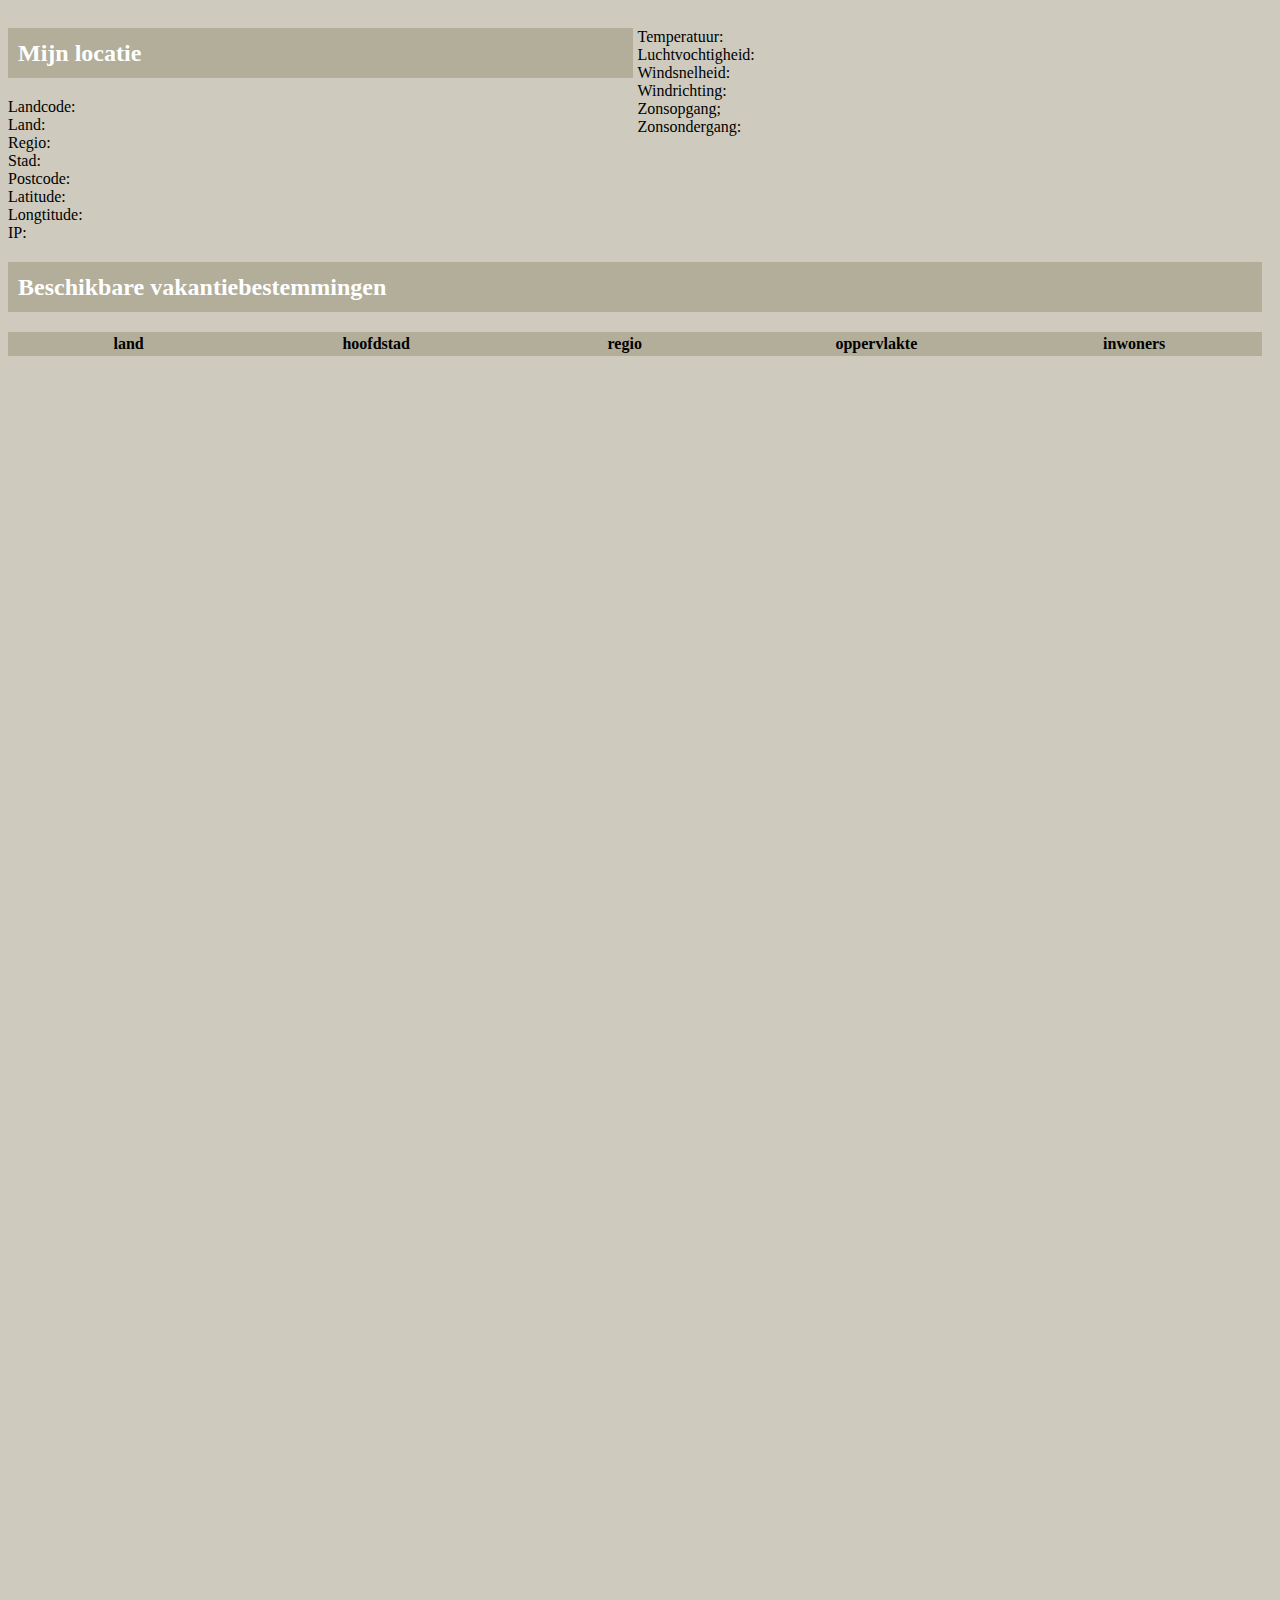
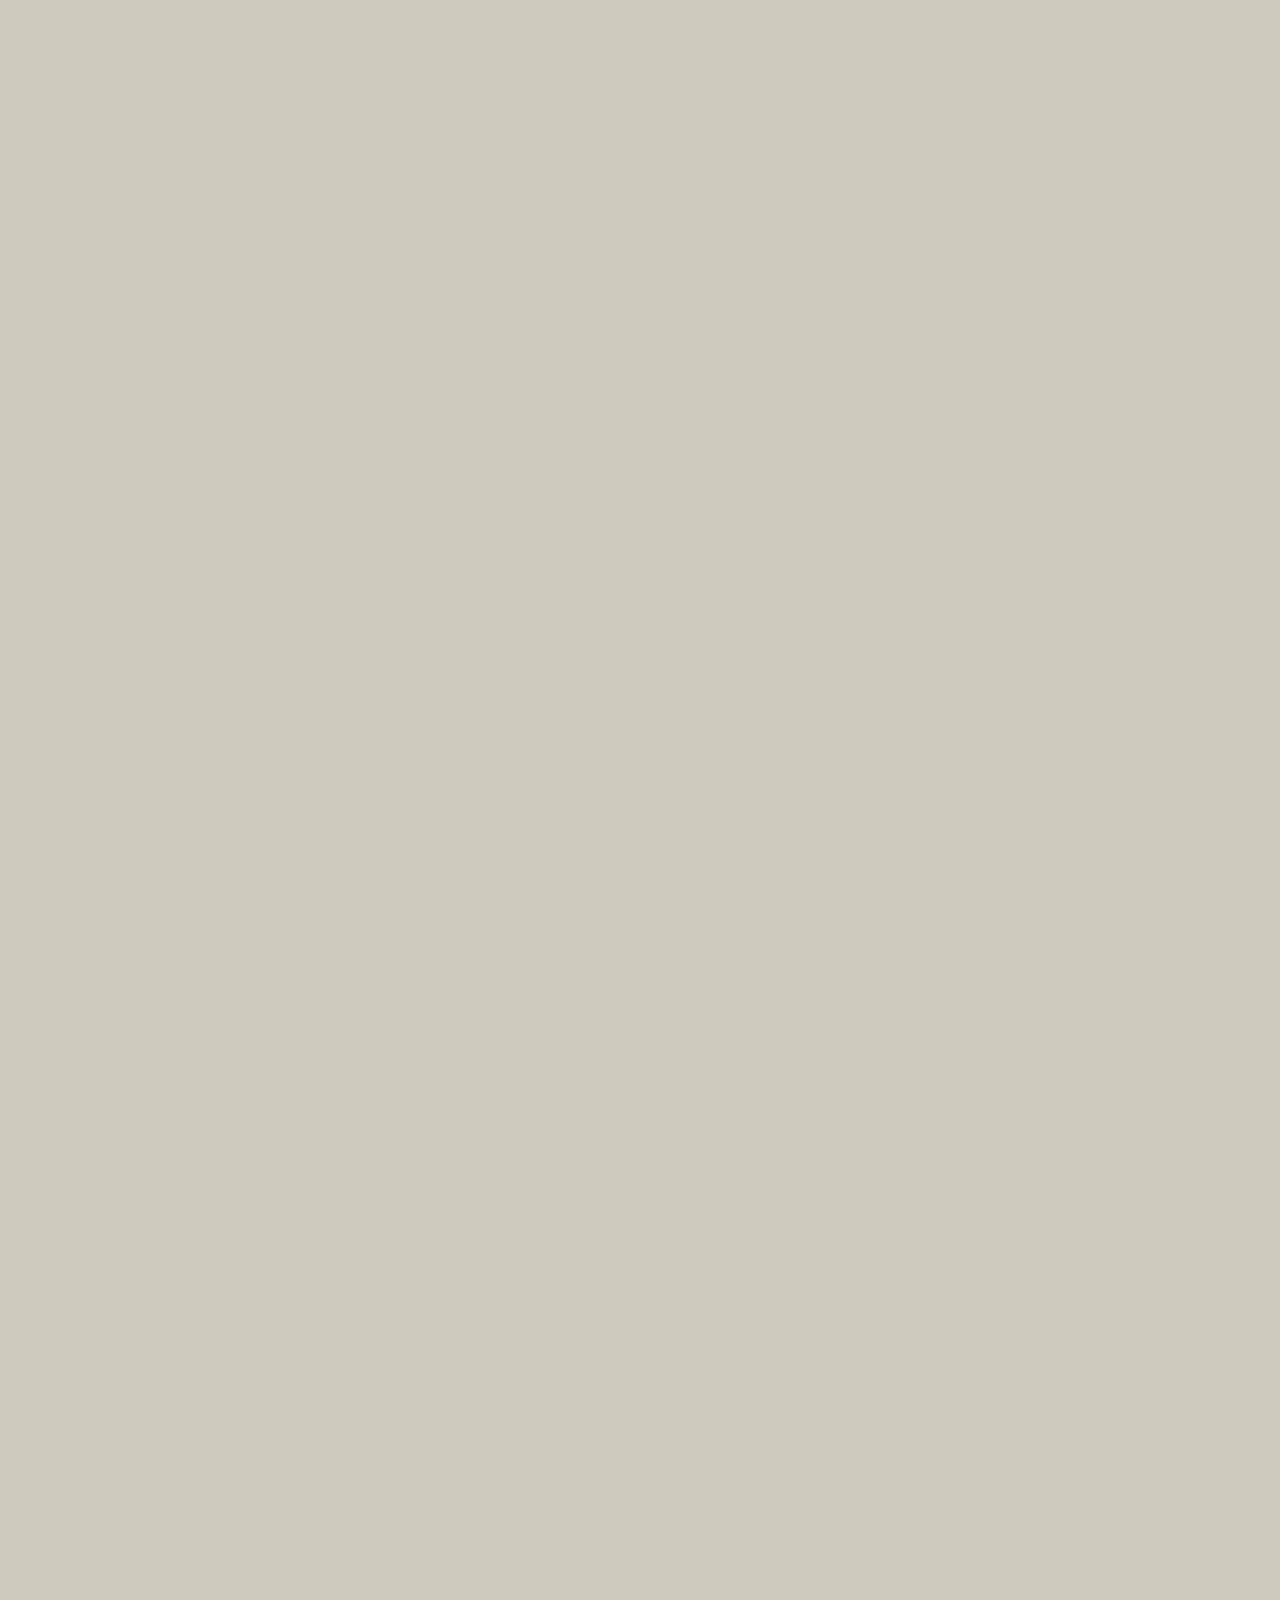
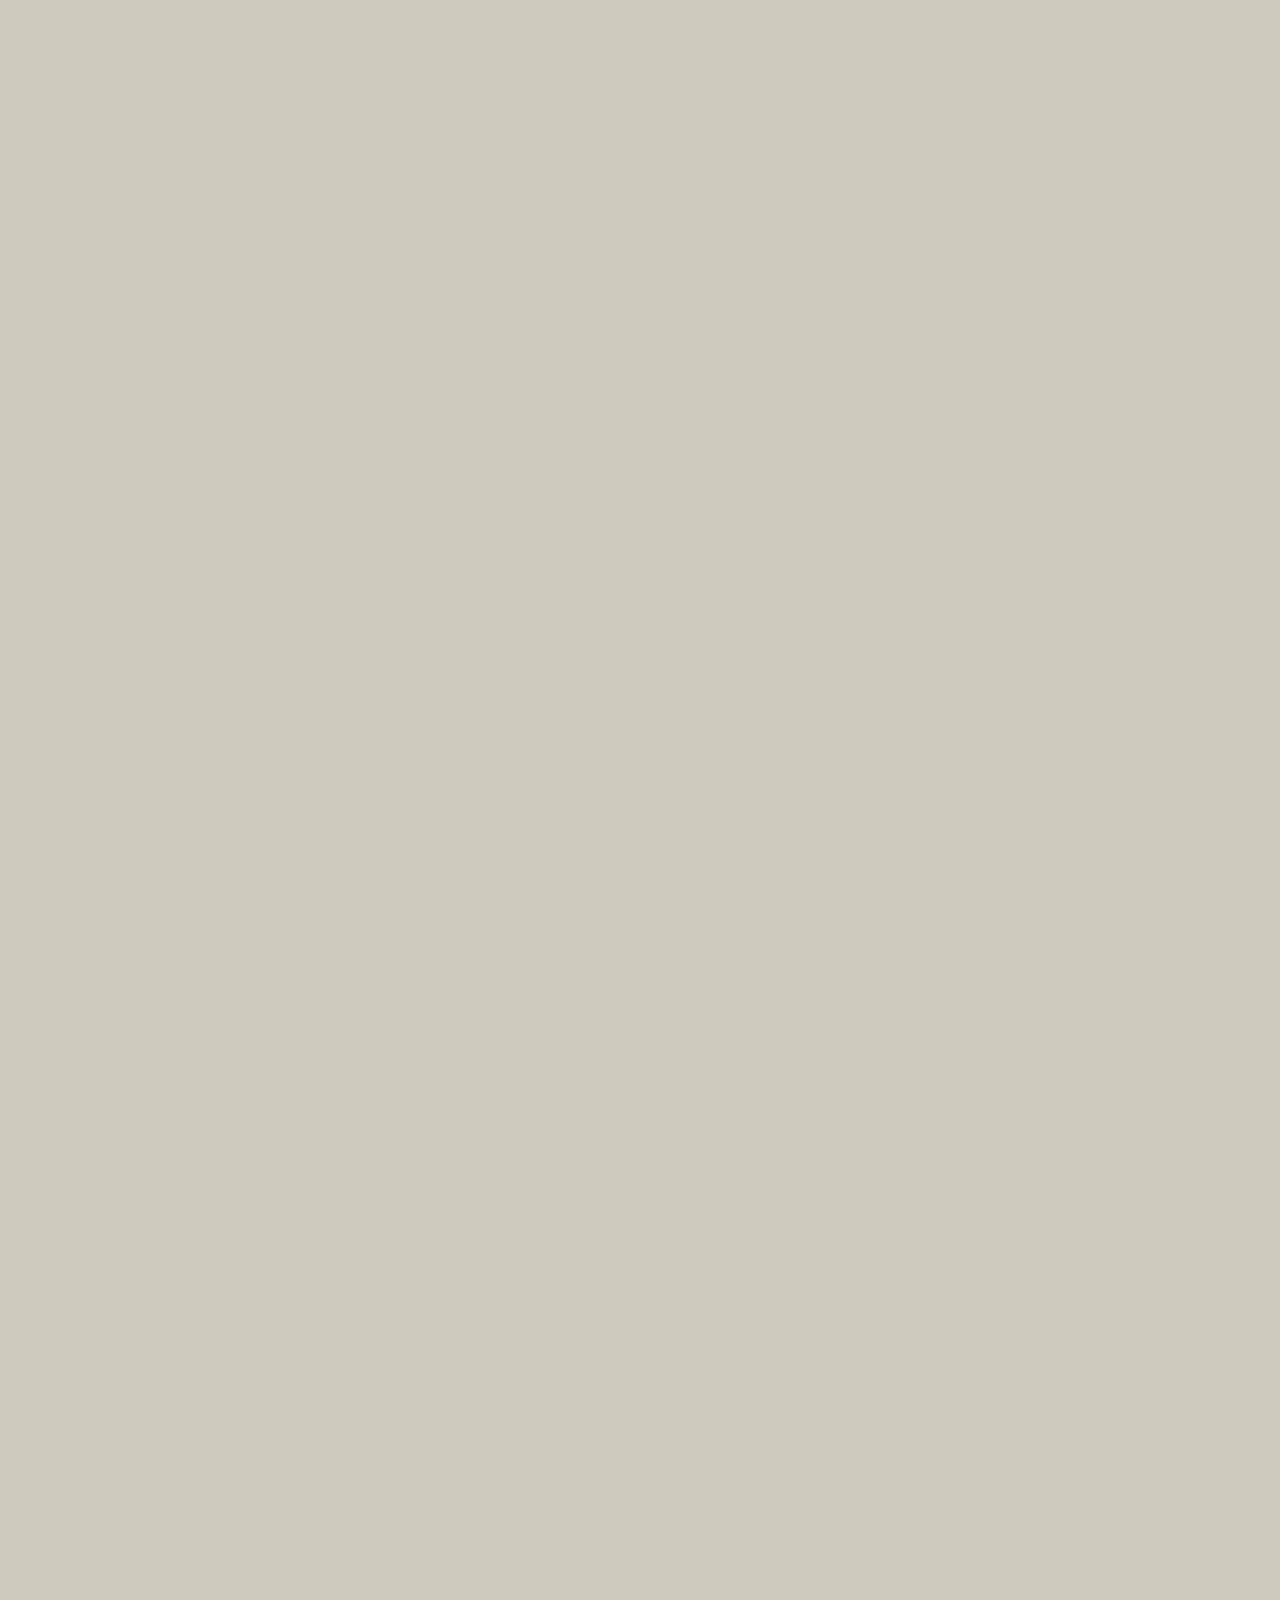
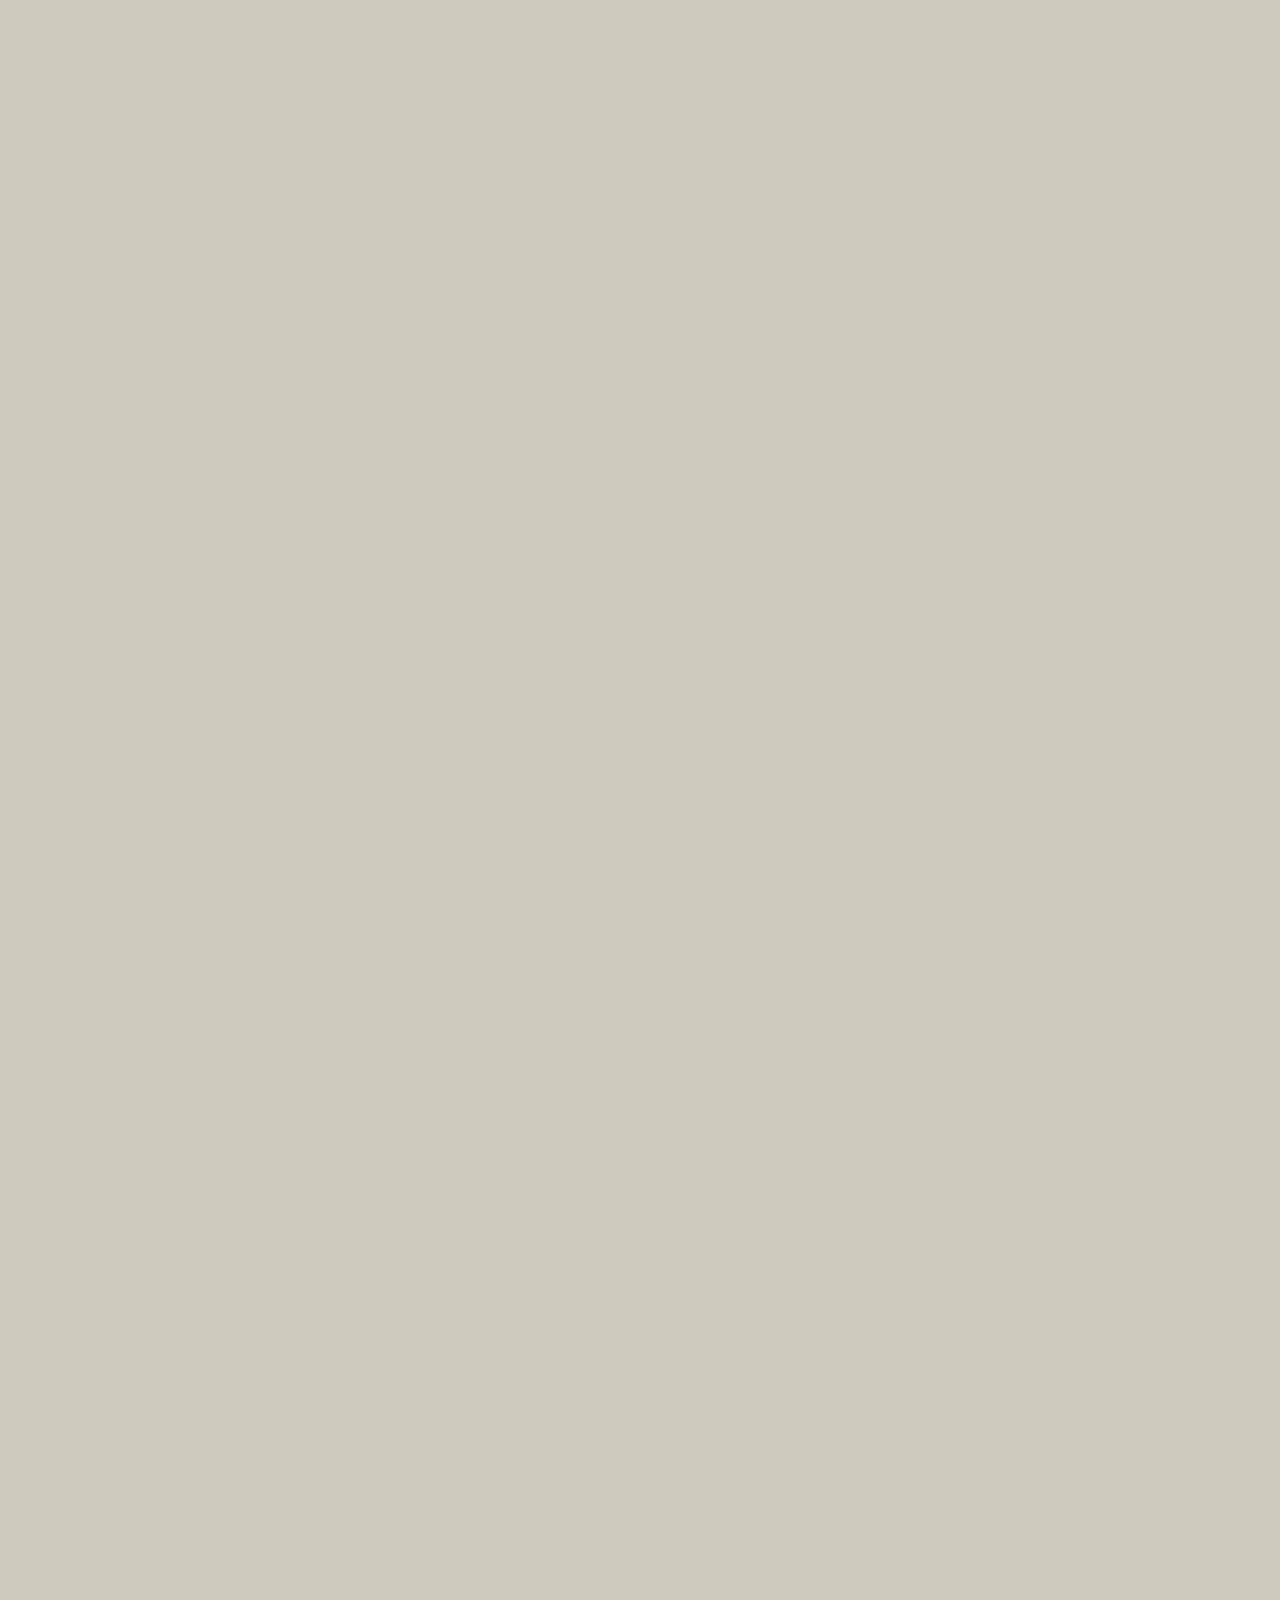
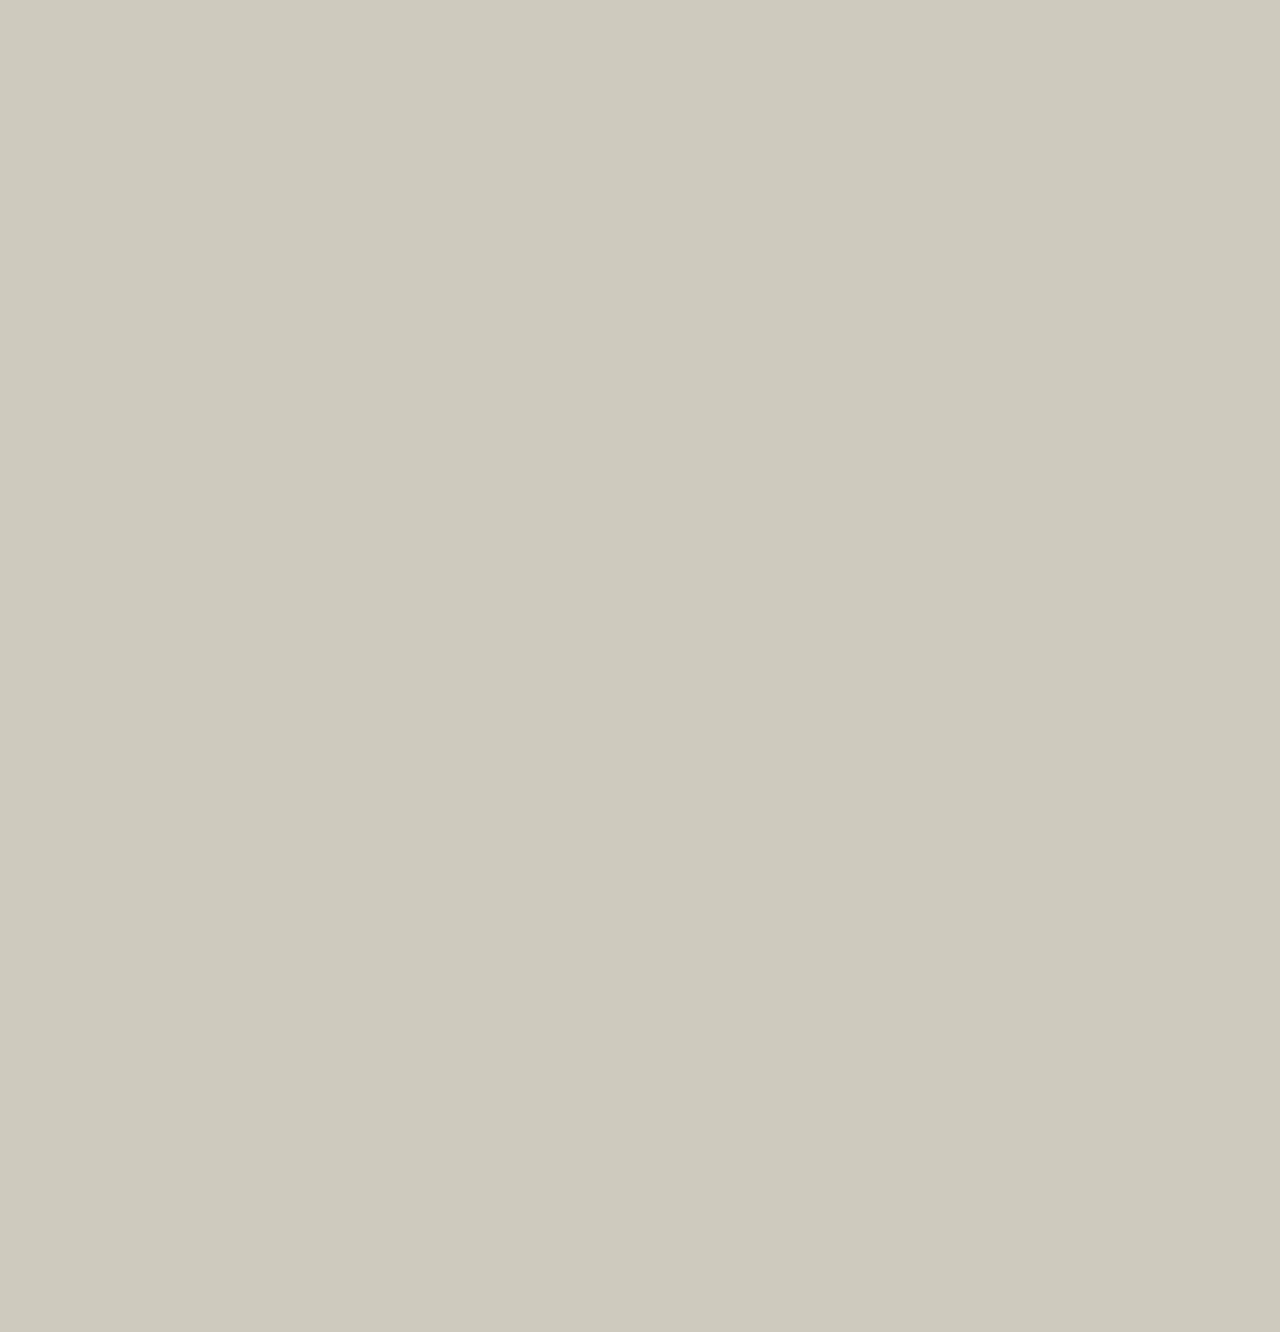
<file: src/main/webapp/les6practicum2.html>
<!DOCTYPE html>
<html>
<title>Weer html</title>
<meta name="viewport" content="width=device-width, initial-scale=1">
<link rel="stylesheet" type="text/css" href="css/les6practicum2.css"></link>

<body>
	<div id="frame">
		<div id="myLocation">
			<h2>Mijn locatie</h2>
			<label>Landcode: </label> <label id="landcode" for="landcode"></label><br>
			<label>Land: </label><label id="land" for="land"></label><br> <label>Regio:
			</label><label id="regio" for="regio"></label><br> <label>Stad:
			</label><label id="stad" for="stad"></label><br> <label>Postcode:
			</label><label id="postcode" for="postcode"></label><br> <label>Latitude:
			</label><label id="latitude" for="latitude"></label><br> <label>Longtitude:
			</label><label id="longitude" for="longitude"></label><br> <label>IP:
			</label><label id="ip" for="ip"></label><br>
		</div>
		<div id="weatherInfo">
			<h2 id="locatie"></h2>
			<label>Temperatuur: </label><label id="temperatuur" for="temperatuur"></label><br>
			<label>Luchtvochtigheid: </label><label id="luchtvochtigheid"
				for="luchtvochtigheid"></label><br> <label>Windsnelheid:
			</label><label id="windsnelheid" for="windsnelheid"></label><br> <label>Windrichting:</label><label
				id="windrichting" for="windrichting"></label><br> <label>Zonsopgang;
			</label><label id="zonsopgang" for="zonsopgang"></label><br> <label>Zonsondergang:
			</label><label id="zonsondergang" for="zonsondergang"></label><br>
		</div>
			
		<div id="countryList">	
		<h2>Beschikbare vakantiebestemmingen</h2>		
		<table id= "landenLijst">
			
				<tr>
					<th class="mooi">land</th>
					<th>hoofdstad</th>
					<th>regio</th>
					<th>oppervlakte</th>
					<th>inwoners</th>
				</tr>
				
		</table>
	</div>
	</div>
	
	<!-- Hier komen jouw script-tags -->
	<script src="js/les6-practicum2.js"></script>
</body>
</html>
</file>
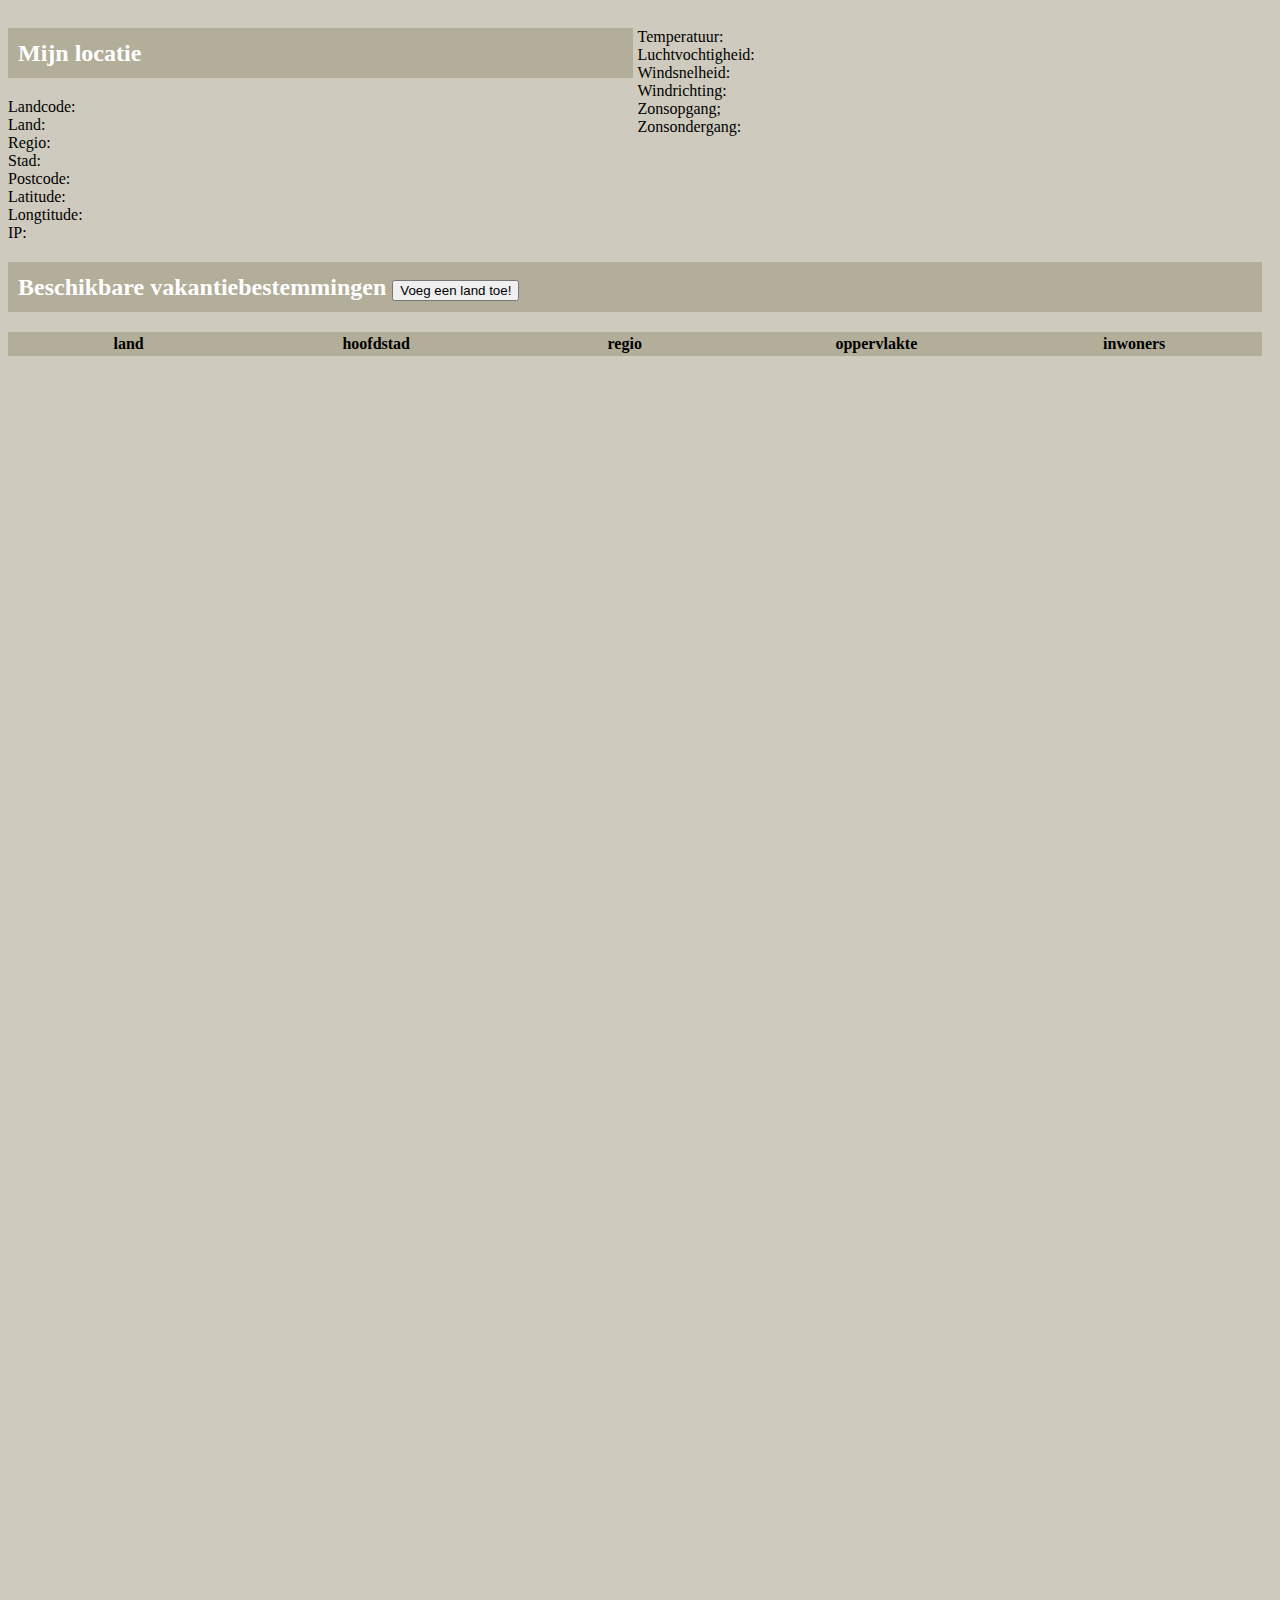
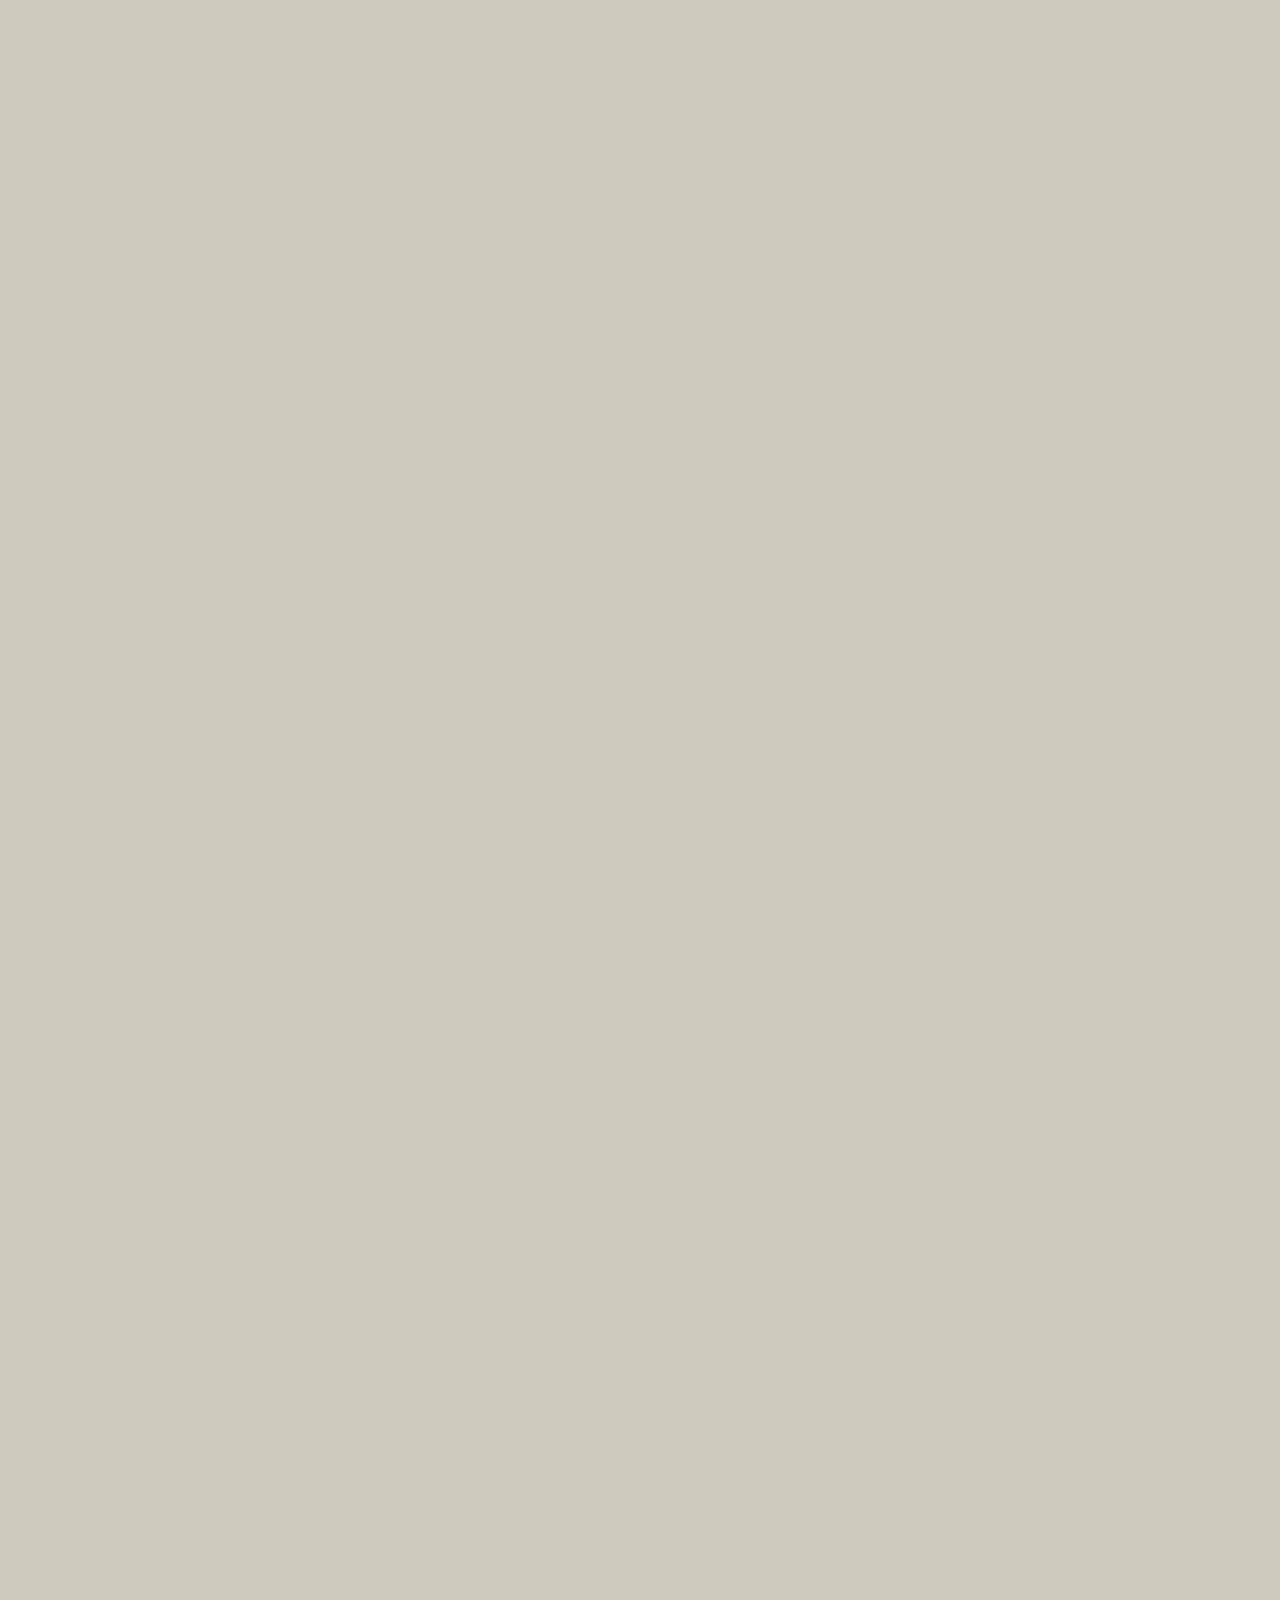
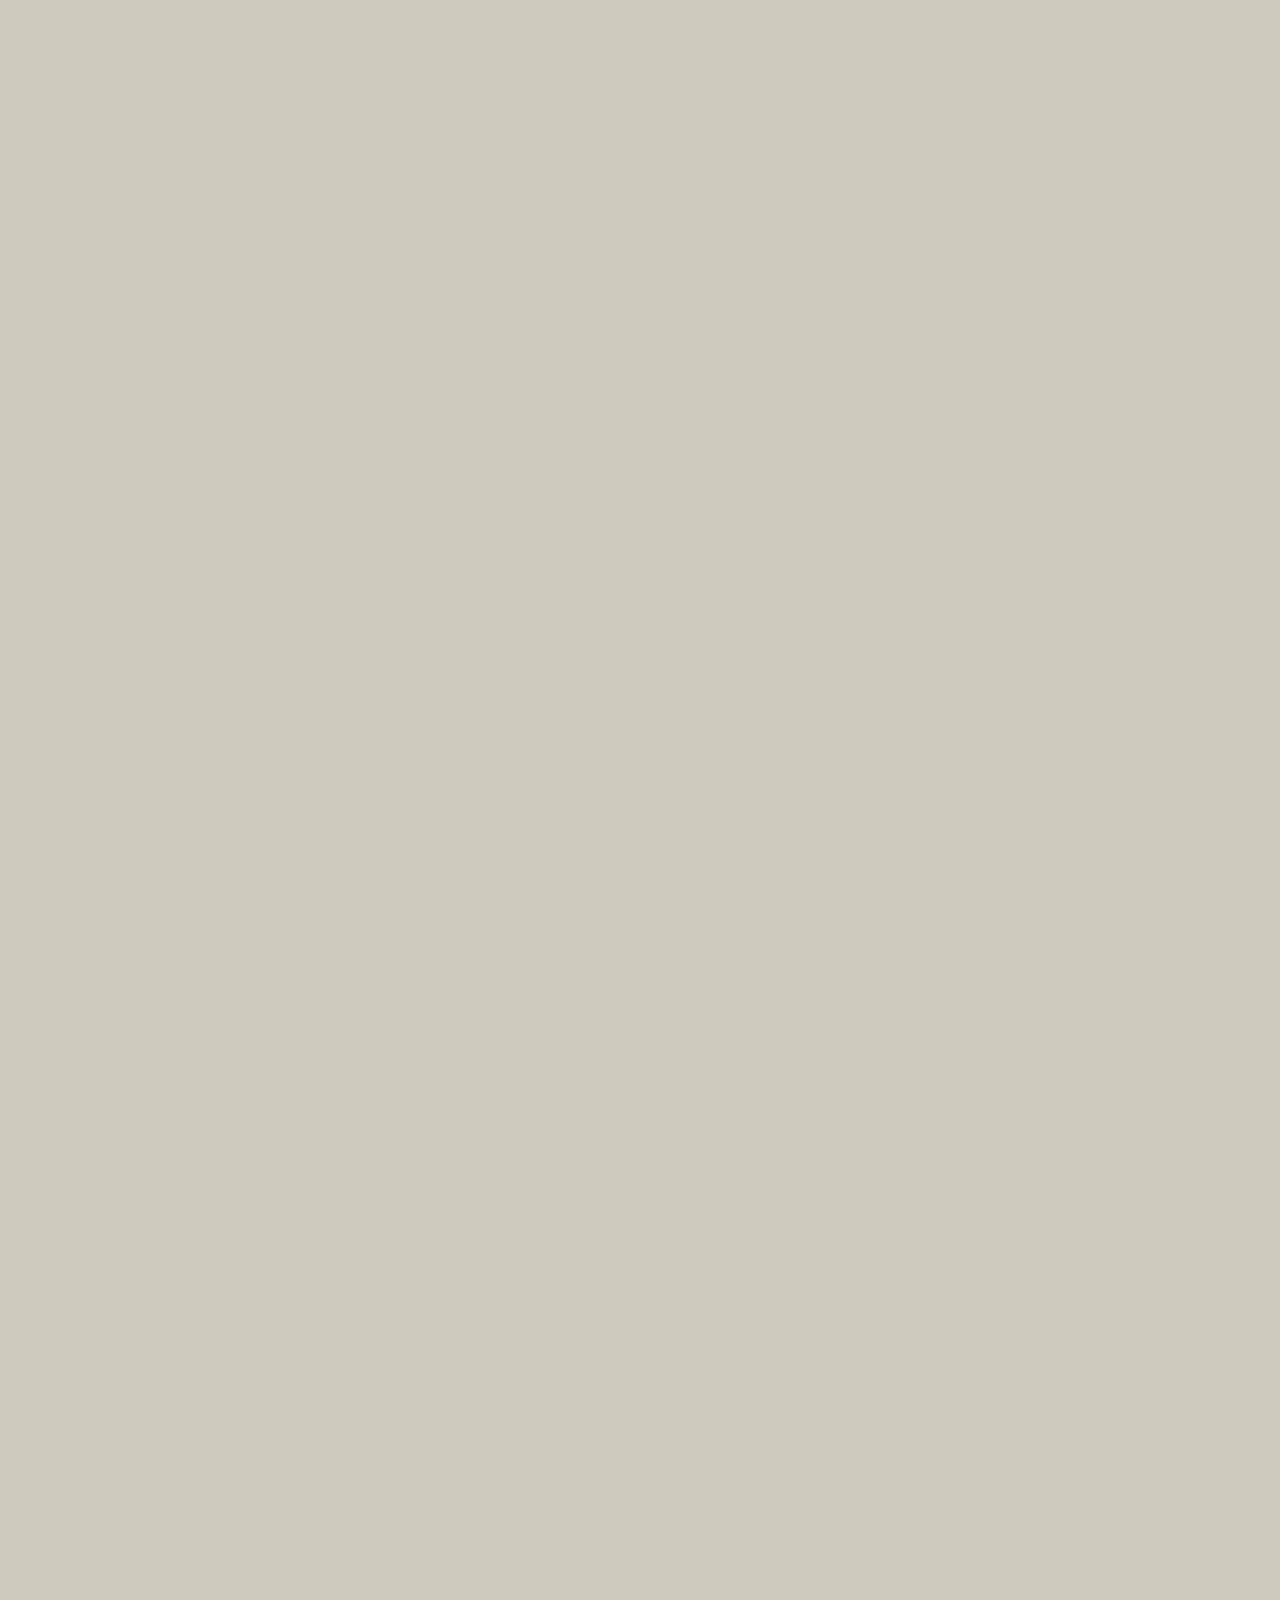
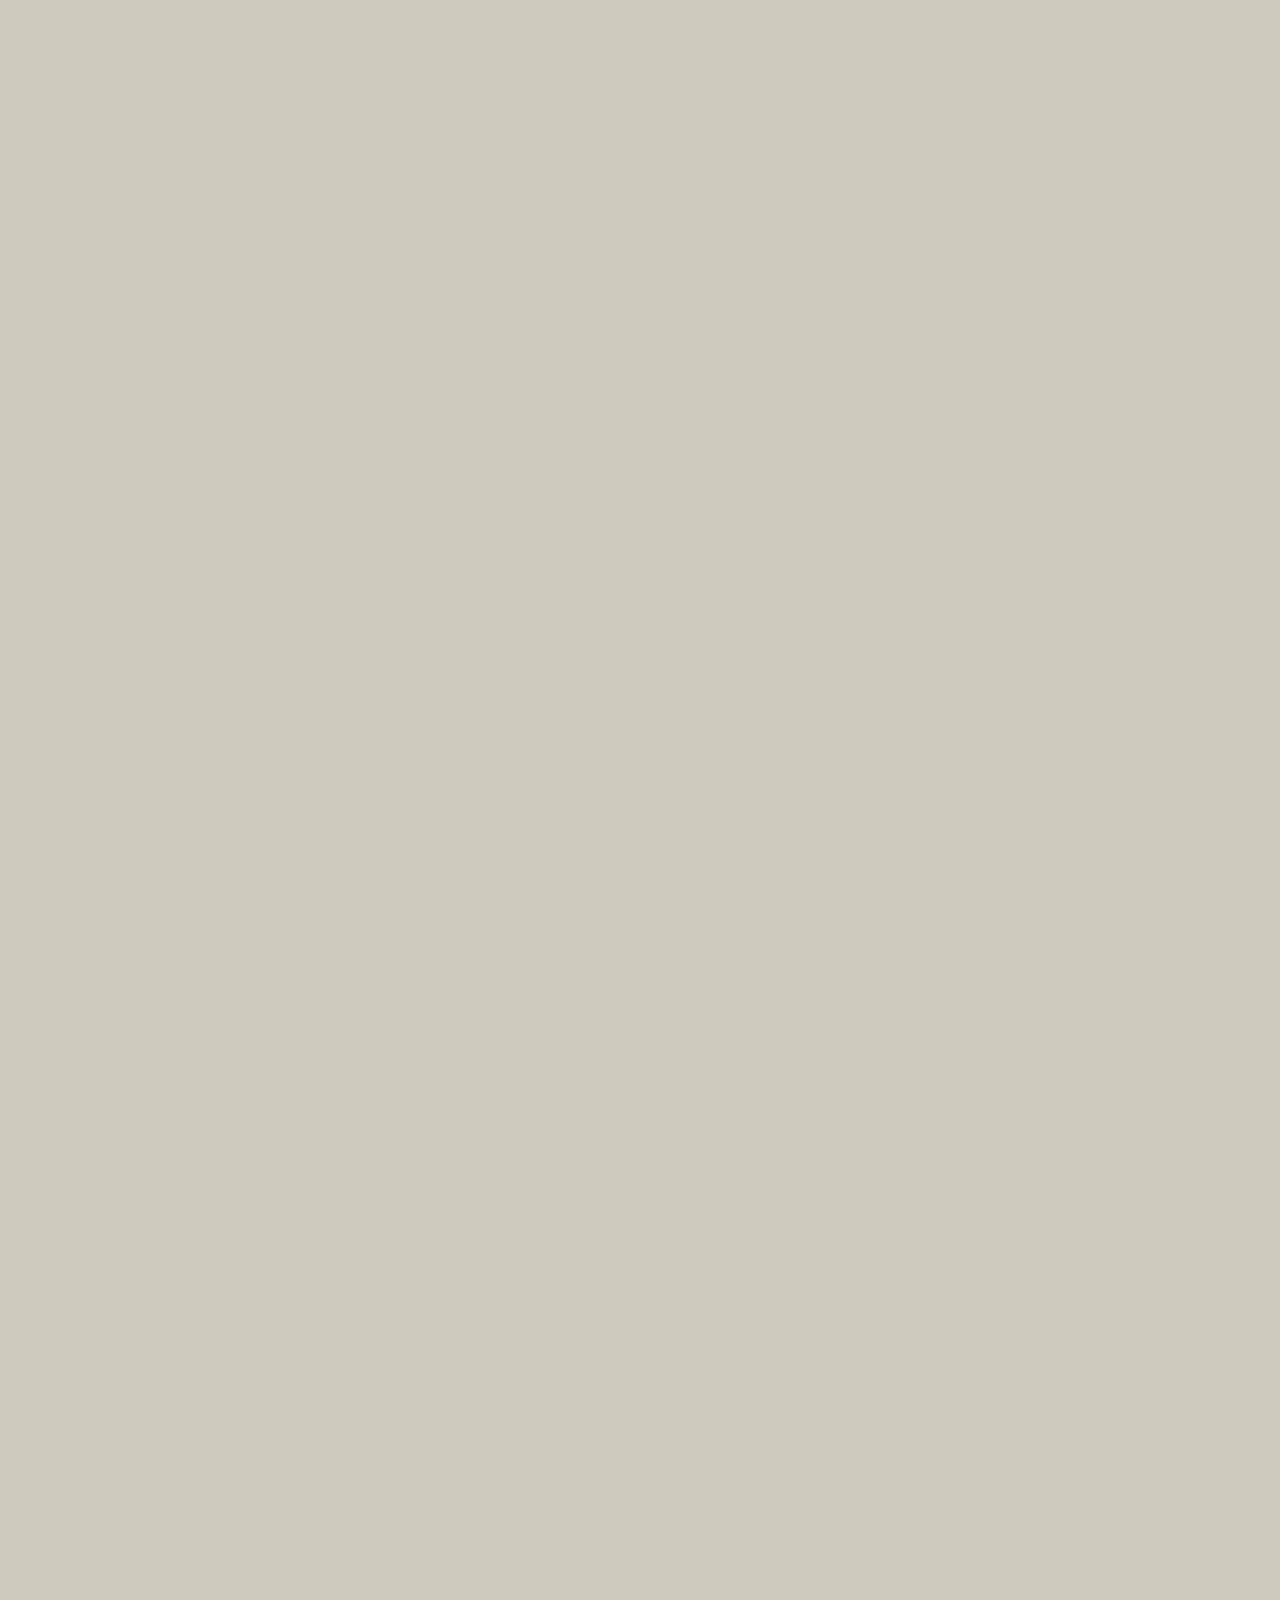
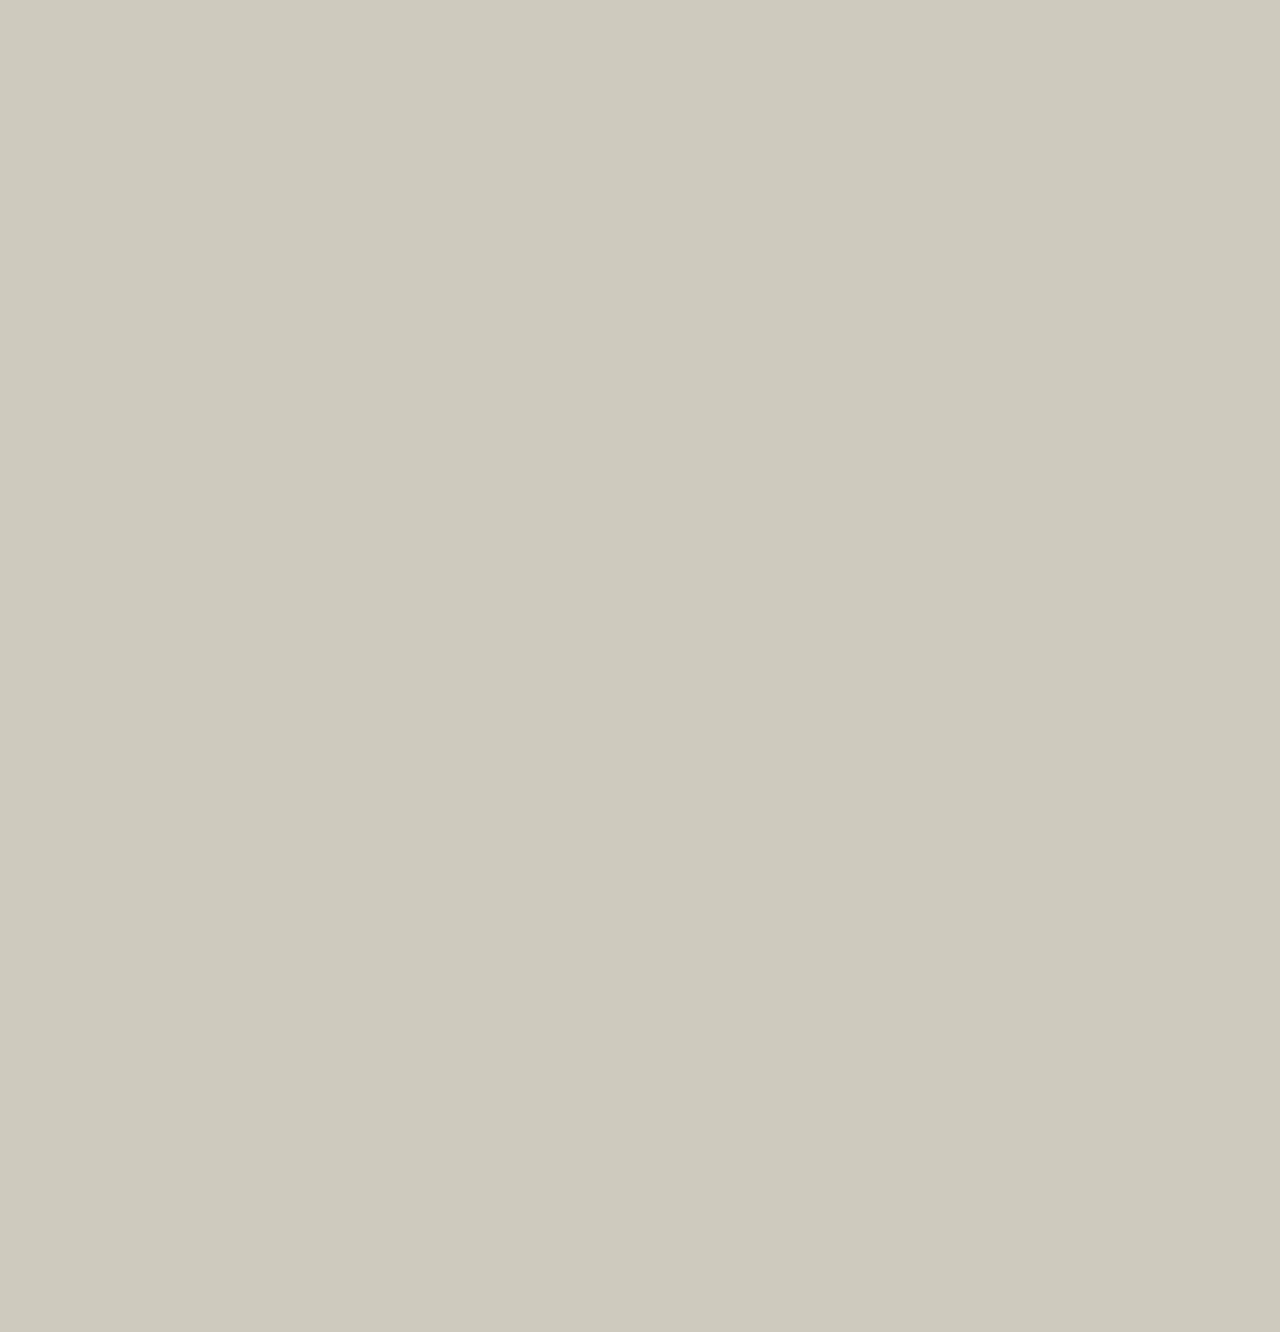
<file: src/main/webapp/les8practicum1.html>
<!DOCTYPE html>
<html>
<title>les8practicum1html</title>
<meta name="viewport" content="width=device-width, initial-scale=1">
<link rel="stylesheet" type="text/css" href="css/les8practicum1.css">

<body>
	<div id="frame">
		<div id="myLocation">
			<h2>Mijn locatie</h2>
			<label>Landcode: </label> <label id="landcode" for="landcode"></label><br>
			<label>Land: </label><label id="land" for="land"></label><br> <label>Regio:
			</label><label id="regio" for="regio"></label><br> <label>Stad:
			</label><label id="stad" for="stad"></label><br> <label>Postcode:
			</label><label id="postcode" for="postcode"></label><br> <label>Latitude:
			</label><label id="latitude" for="latitude"></label><br> <label>Longtitude:
			</label><label id="longitude" for="longitude"></label><br> <label>IP:
			</label><label id="ip" for="ip"></label><br>
		</div>
		<div id="weatherInfo">
			<h2 id="locatie"></h2>
			<label>Temperatuur: </label><label id="temperatuur" for="temperatuur"></label><br>
			<label>Luchtvochtigheid: </label><label id="luchtvochtigheid"
				for="luchtvochtigheid"></label><br> <label>Windsnelheid:
			</label><label id="windsnelheid" for="windsnelheid"></label><br> <label>Windrichting:</label><label
				id="windrichting" for="windrichting"></label><br> <label>Zonsopgang;
			</label><label id="zonsopgang" for="zonsopgang"></label><br> <label>Zonsondergang:
			</label><label id="zonsondergang" for="zonsondergang"></label><br>
		</div>

		<div id="countryList">
			<h2>
				Beschikbare vakantiebestemmingen <input type="submit" id="add"
					value="Voeg een land toe!">
			</h2>
			<table id="landenLijst">
				<tr>
					<th class="mooi">land</th>
					<th>hoofdstad</th>
					<th>regio</th>
					<th>oppervlakte</th>
					<th>inwoners</th>
				</tr>

			</table>
		</div>
	</div>
	<div id="myModal" class="modal">

		<!-- Modal content -->
		<div class="modal-content">
			<span class="close">&times;</span>
			<form id="wijzigGegevens"></form>
		</div>

	</div>

	<!-- Hier komen jouw script-tags -->
	<script src="js/les8practicum1.js"></script>
</body>
</html>
</file>
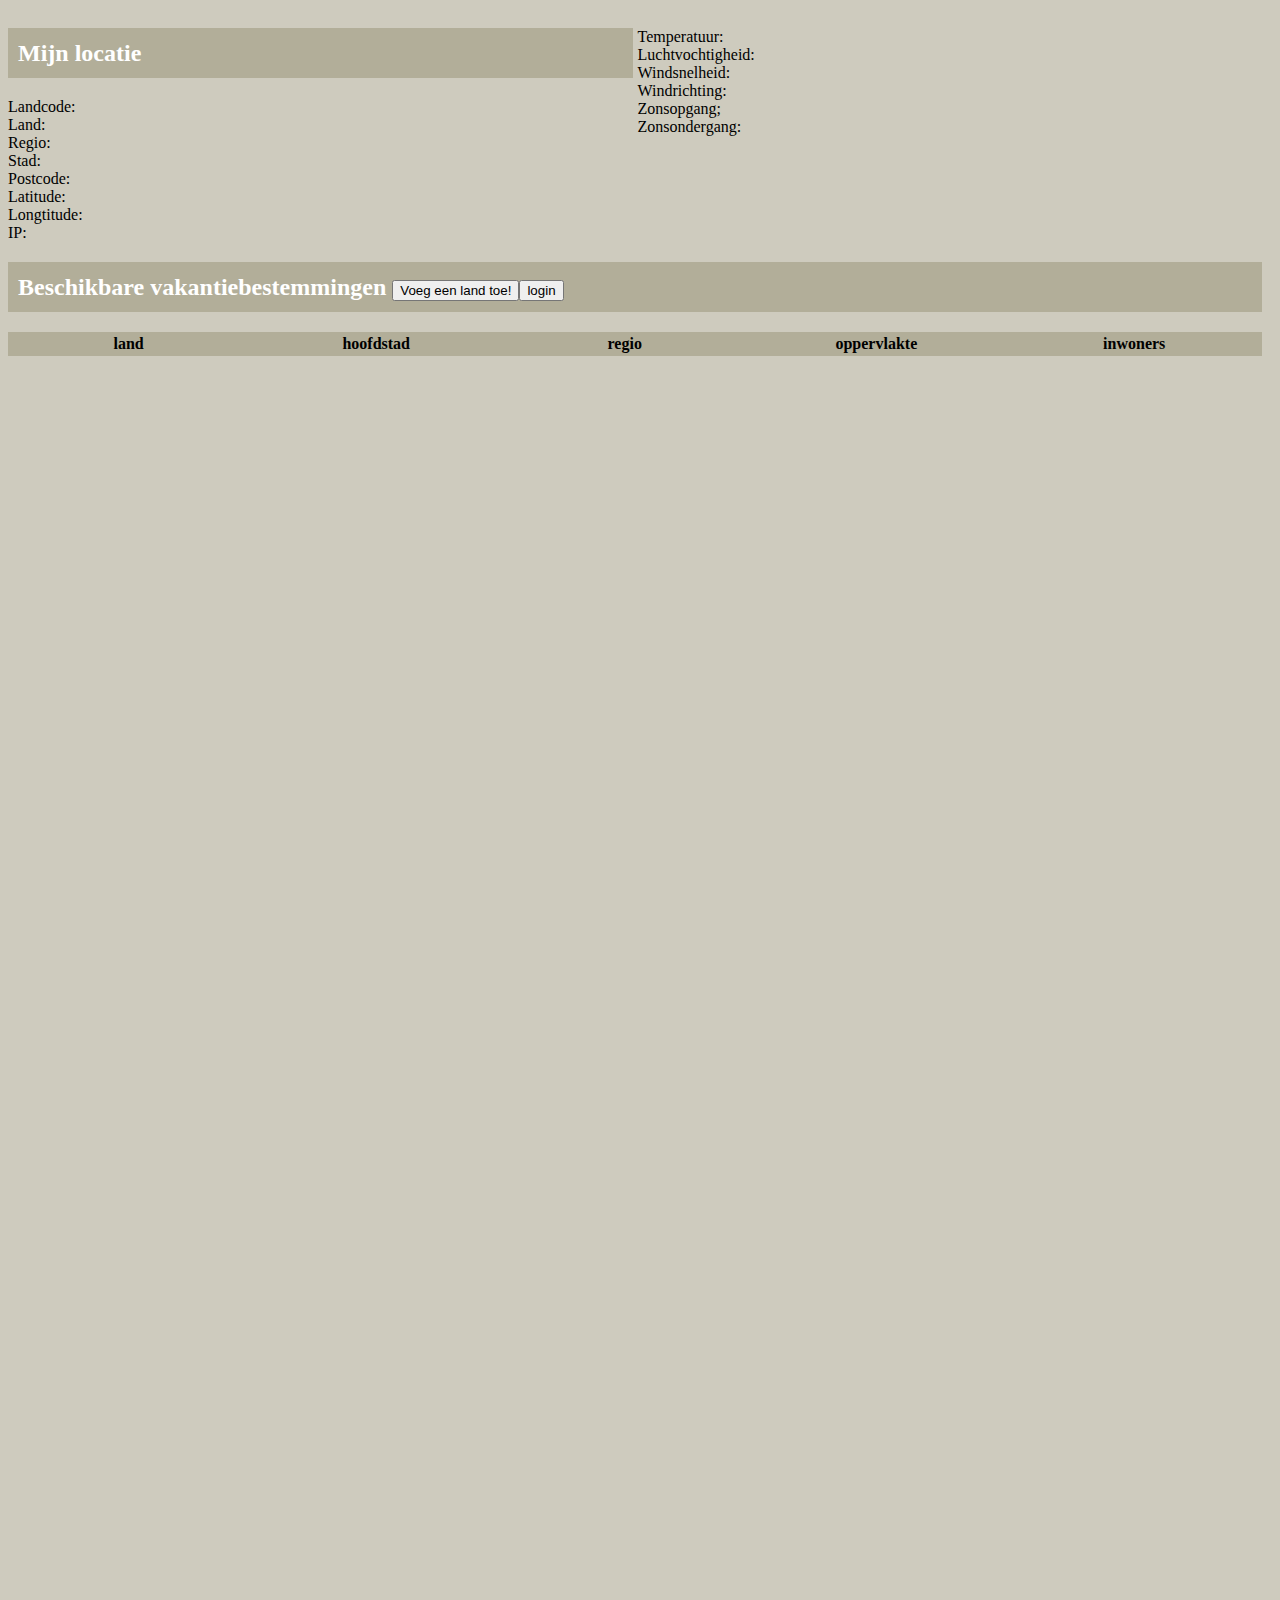
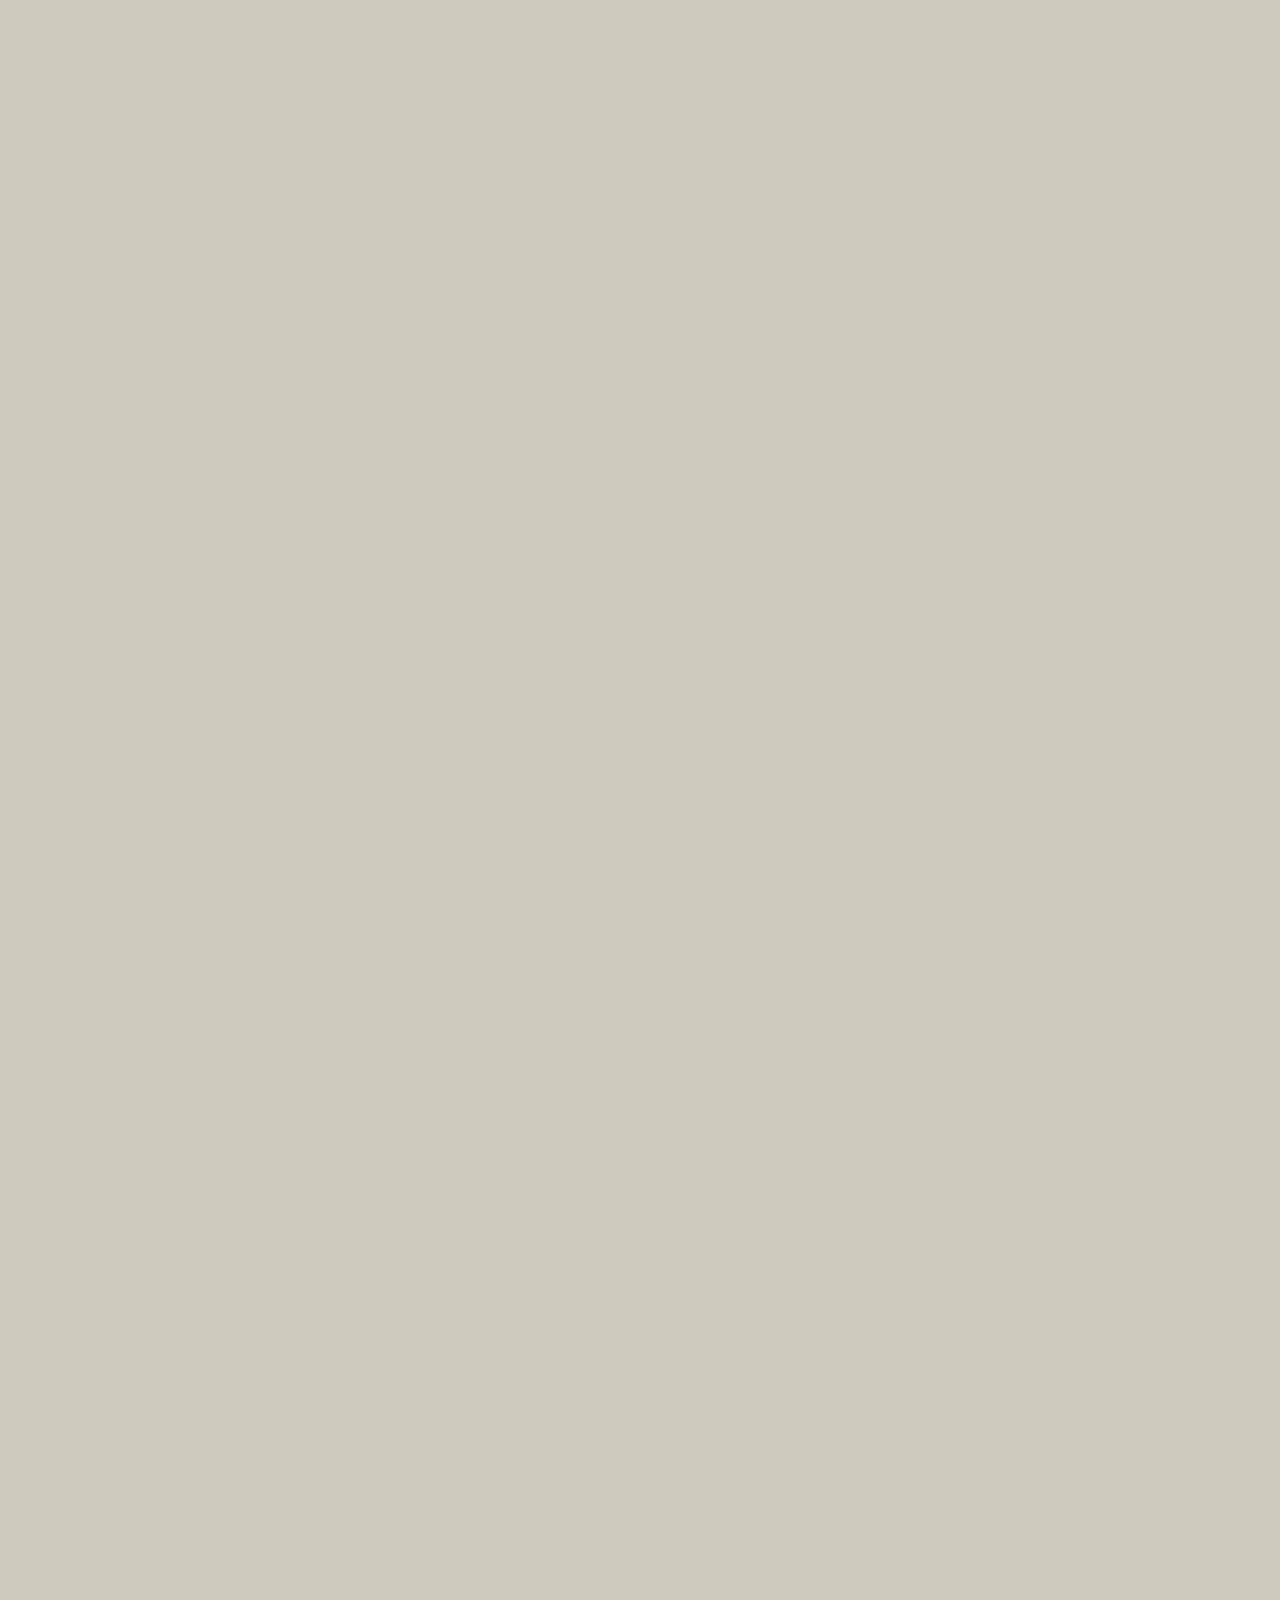
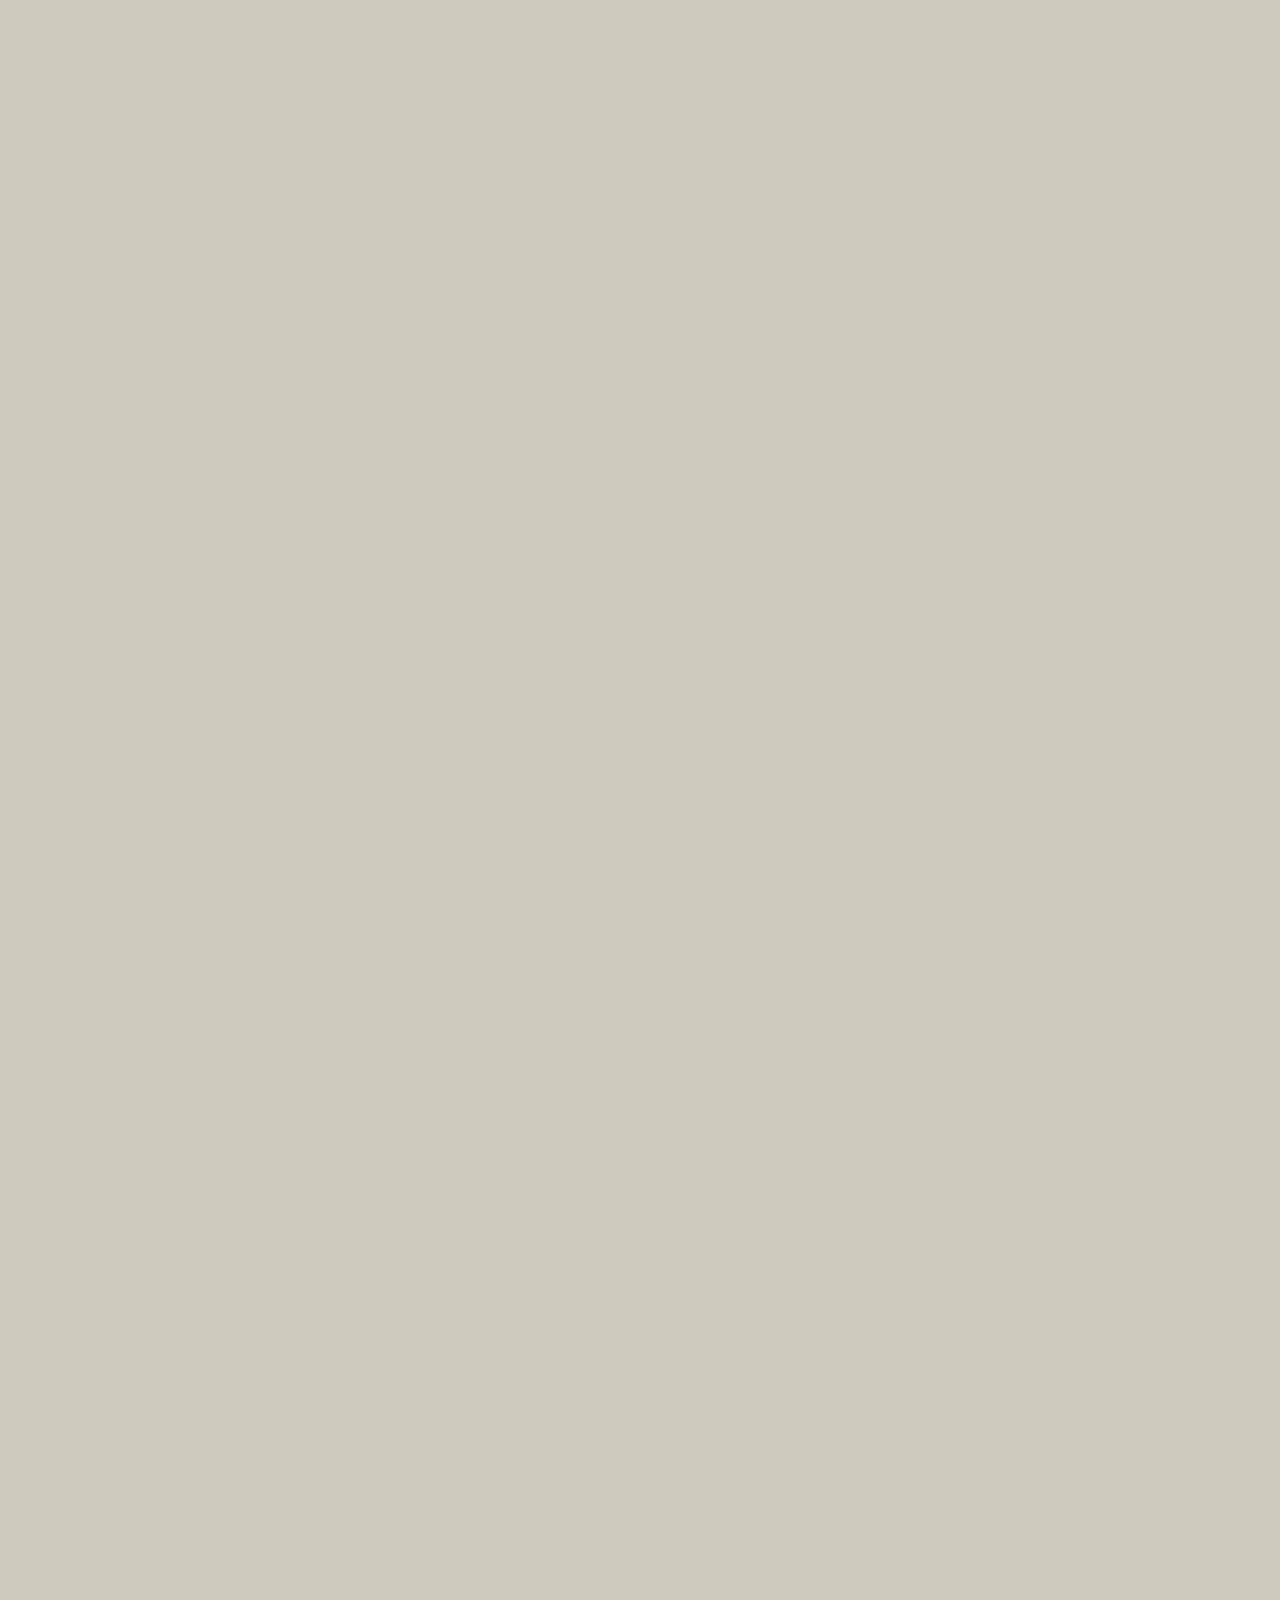
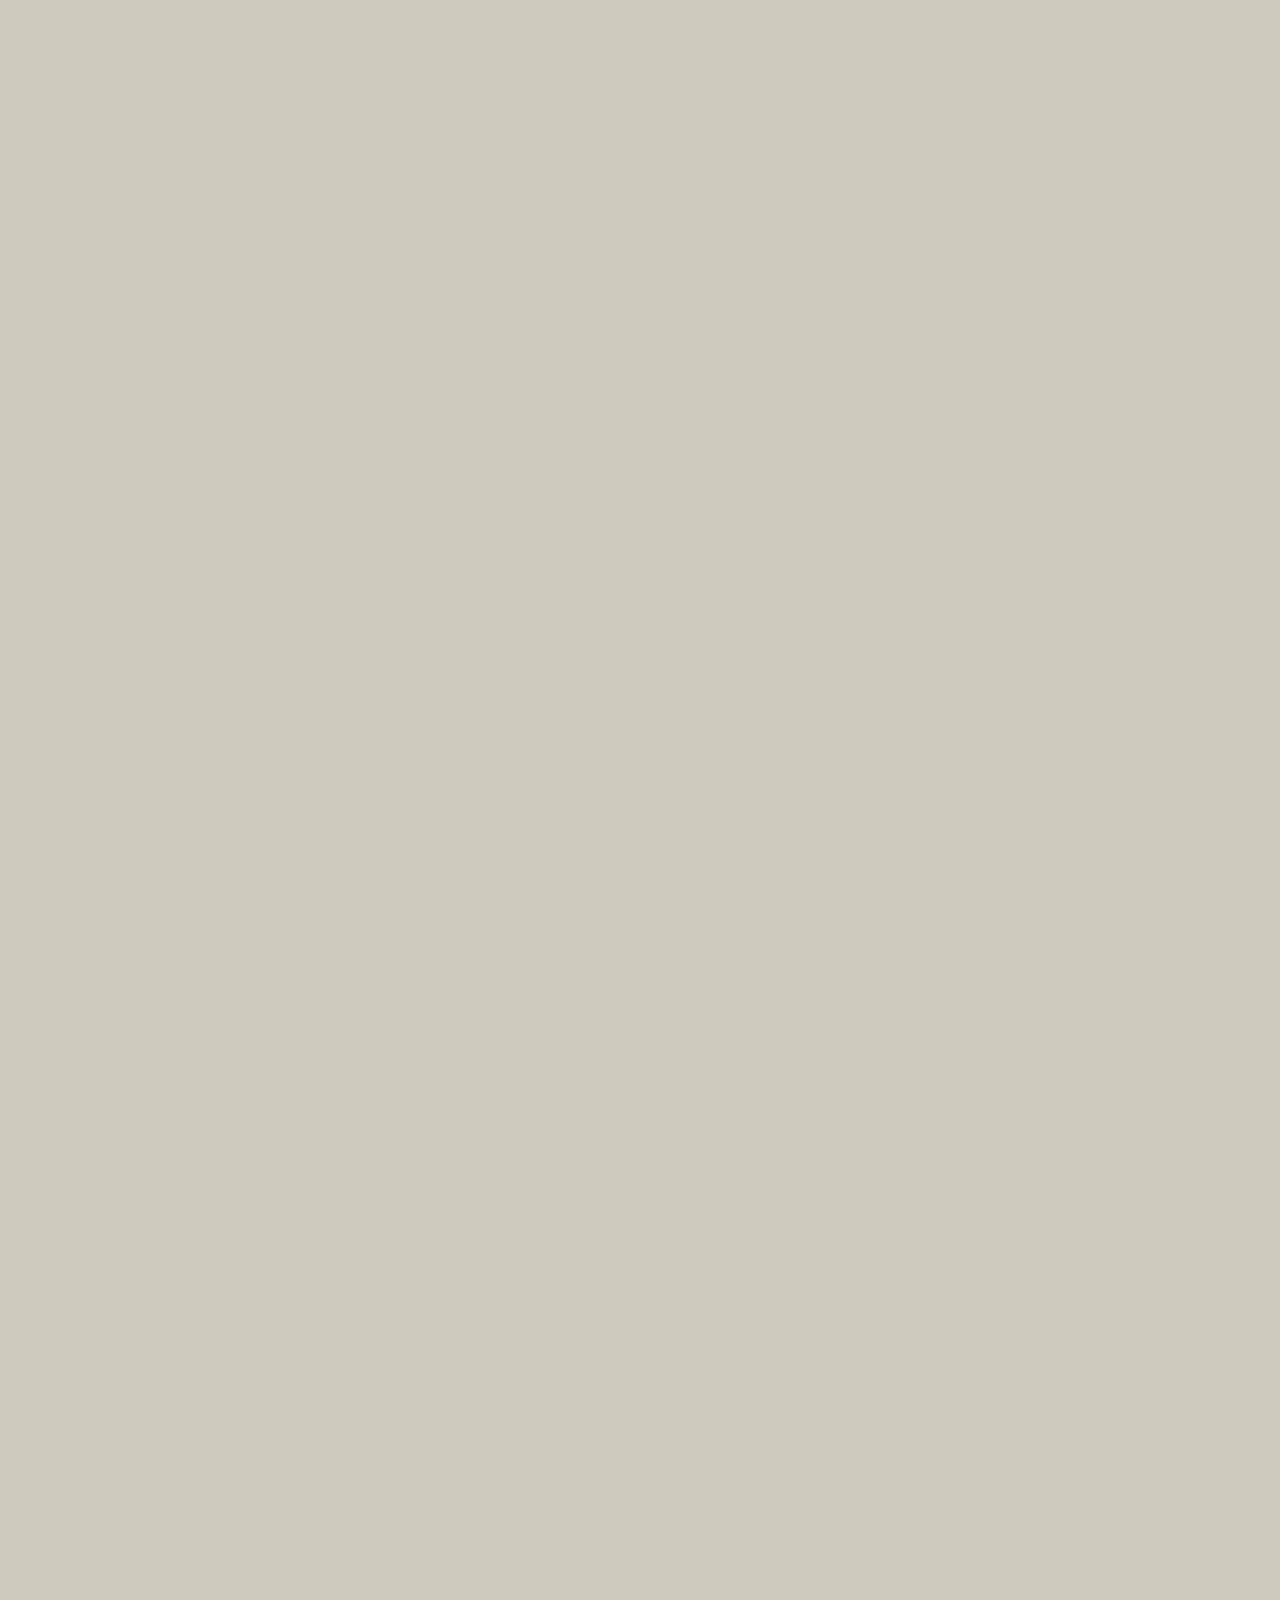
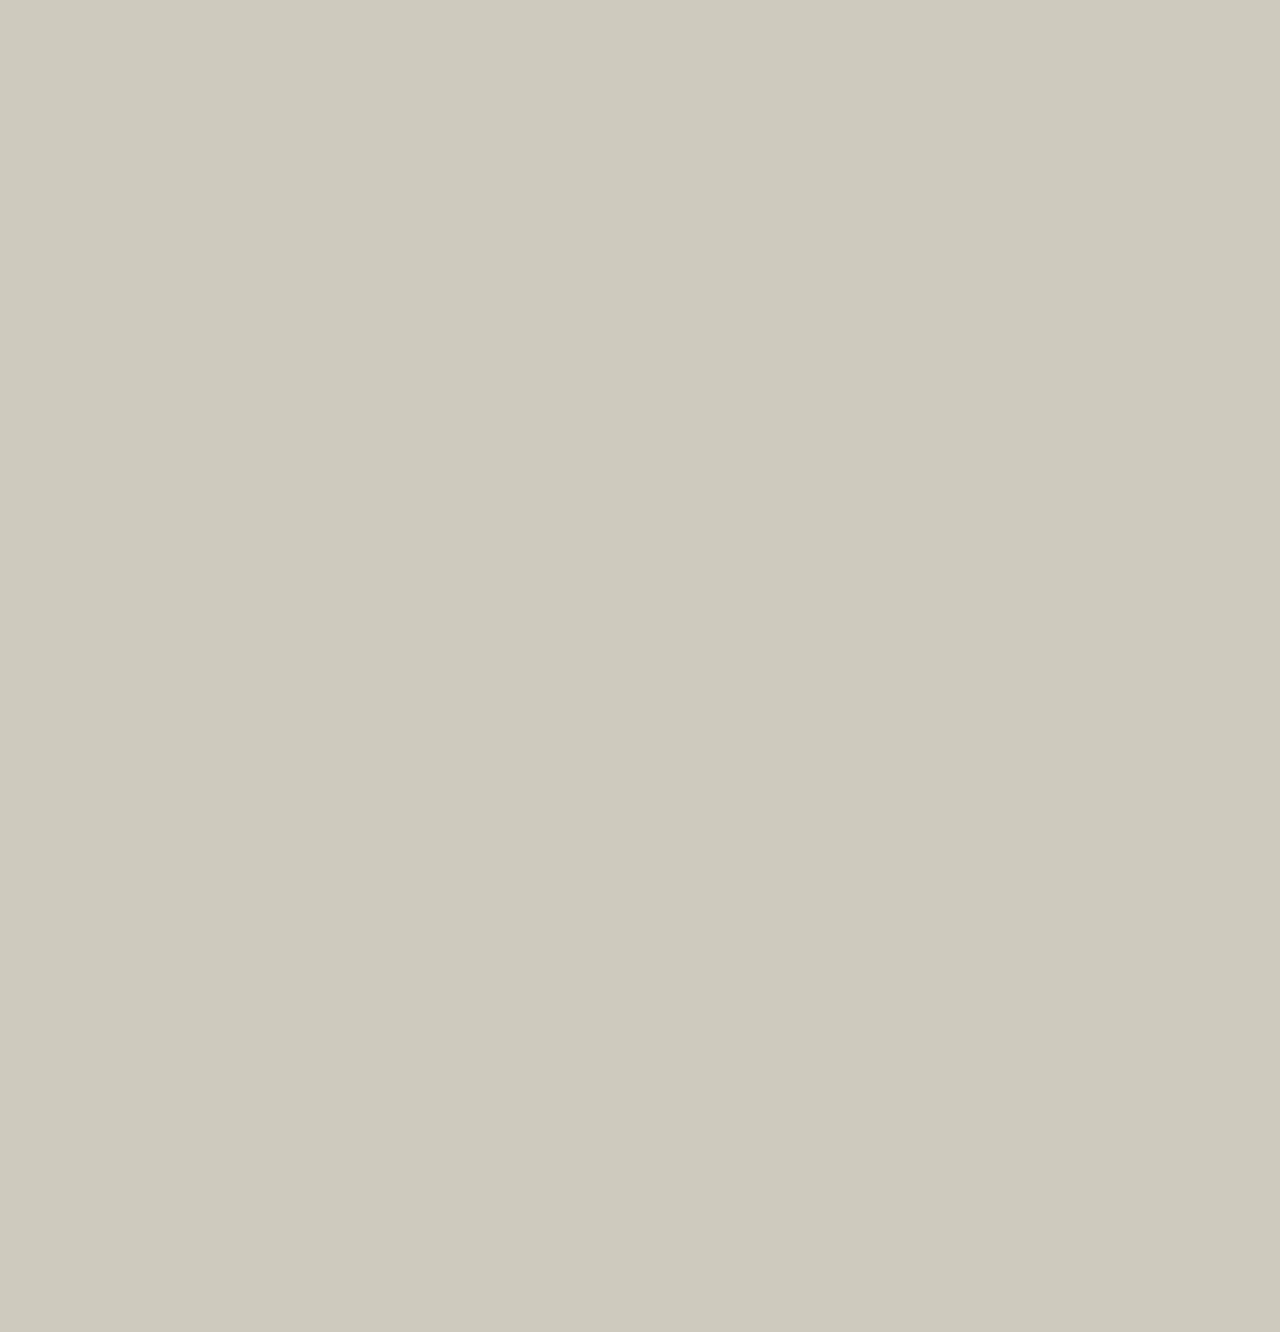
<file: src/main/webapp/les9practicum2.html>
<!DOCTYPE html>
<html>
<title>les9practicum2html</title>
<meta name="viewport" content="width=device-width, initial-scale=1">
<link rel="stylesheet" type="text/css" href="css/les9practicum2.css">

<body>
	<div id="frame">
		<div id="myLocation">
			<h2>Mijn locatie</h2>
			<label>Landcode: </label> <label id="landcode" for="landcode"></label><br>
			<label>Land: </label><label id="land" for="land"></label><br> <label>Regio:
			</label><label id="regio" for="regio"></label><br> <label>Stad:
			</label><label id="stad" for="stad"></label><br> <label>Postcode:
			</label><label id="postcode" for="postcode"></label><br> <label>Latitude:
			</label><label id="latitude" for="latitude"></label><br> <label>Longtitude:
			</label><label id="longitude" for="longitude"></label><br> <label>IP:
			</label><label id="ip" for="ip"></label><br>
		</div>
		<div id="weatherInfo">
			<h2 id="locatie"></h2>
			<label>Temperatuur: </label><label id="temperatuur" for="temperatuur"></label><br>
			<label>Luchtvochtigheid: </label><label id="luchtvochtigheid"
				for="luchtvochtigheid"></label><br> <label>Windsnelheid:
			</label><label id="windsnelheid" for="windsnelheid"></label><br> <label>Windrichting:</label><label
				id="windrichting" for="windrichting"></label><br> <label>Zonsopgang;
			</label><label id="zonsopgang" for="zonsopgang"></label><br> <label>Zonsondergang:
			</label><label id="zonsondergang" for="zonsondergang"></label><br>
		</div>

		<div id="countryList">
			<h2>
				Beschikbare vakantiebestemmingen <input type="submit" id="add"
					value="Voeg een land toe!"><input type="submit" id="logIn" value="login">
			</h2>
			<table id="landenLijst">
				<tr>
					<th class="mooi">land</th>
					<th>hoofdstad</th>
					<th>regio</th>
					<th>oppervlakte</th>
					<th>inwoners</th>
				</tr>

			</table>
		</div>
	</div>
	<div id="myModal" class="modal">

		<!-- Modal content -->
		<div class="modal-content">
			<span class="close">&times;</span>
			<form id="wijzigGegevens"></form>
		</div>

	</div>

	<!-- Hier komen jouw script-tags -->
	<script src="js/les9practicum2.js"></script>
</body>
</html>
</file>
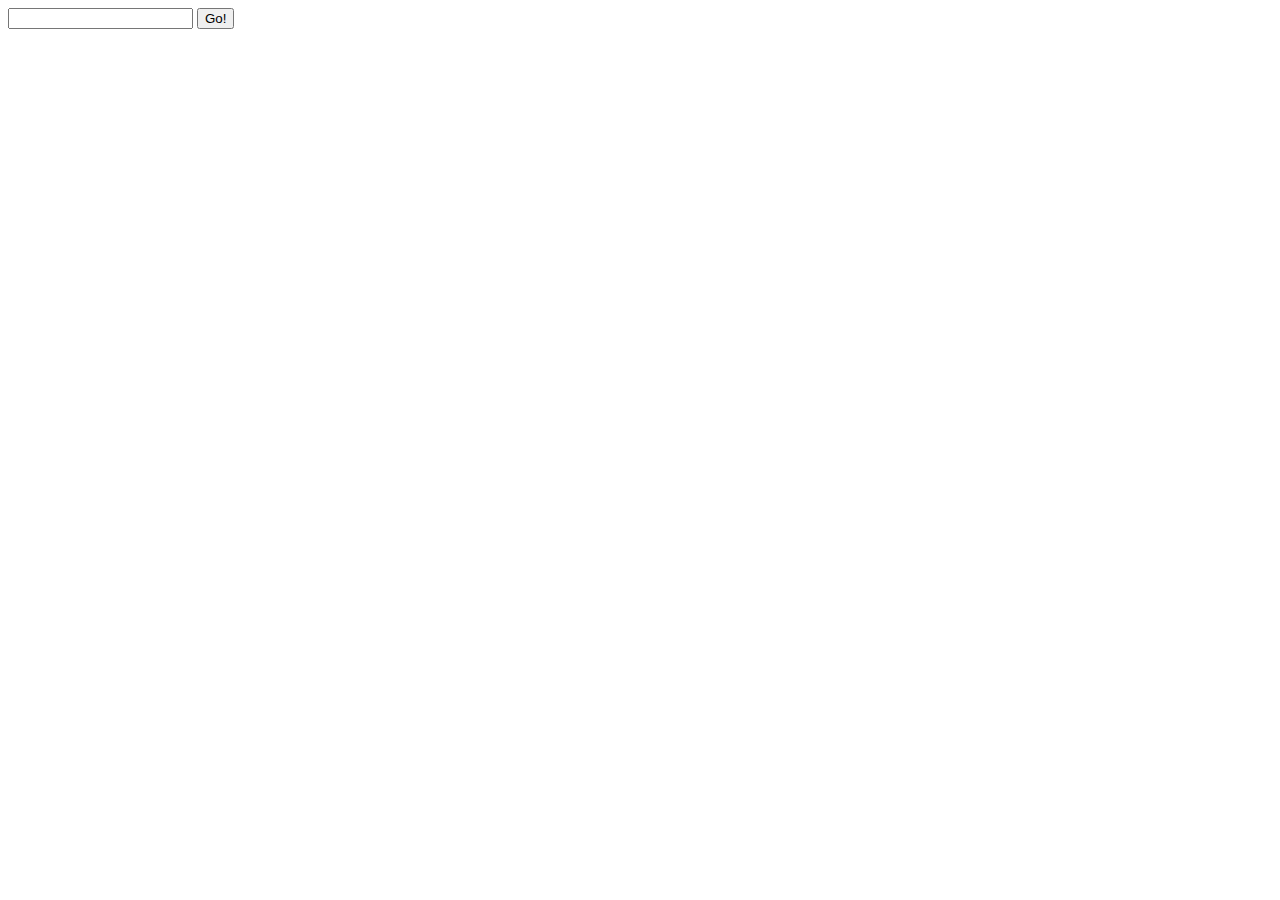
<file: src/main/webapp/naam.html>
<!DOCTYPE html>
<html>
 <title>Dynamic Example</title>
 <body>
 <form action="DynamicServlet.do" method="get">
 <div>
 <input type="text" name="username" />
 <input type="submit" value="Go!" />
 </div>
 </form>
 </body>
</html>
</file>
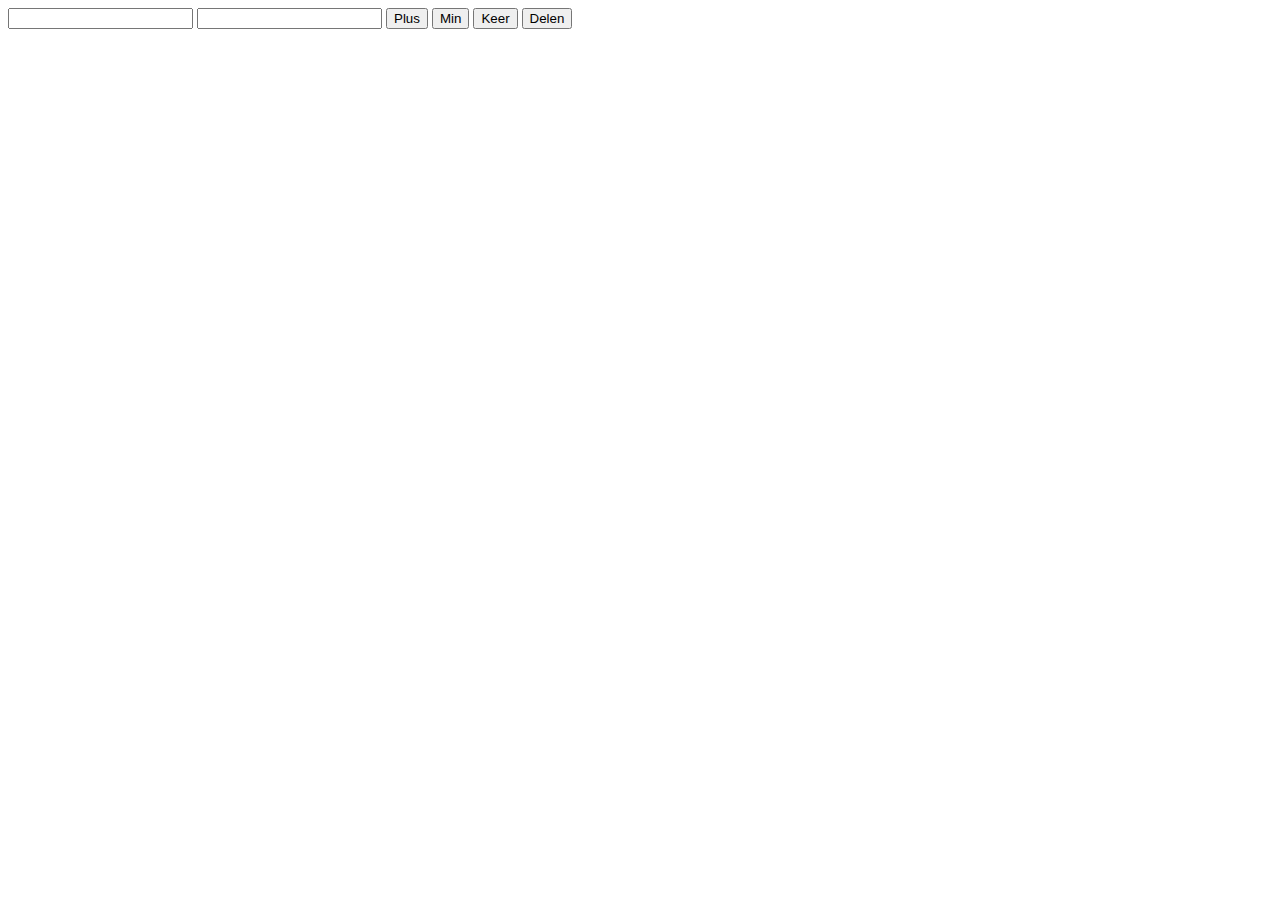
<file: src/main/webapp/rekenmachine.html>
<!DOCTYPE html>
<html>
 <title>Dynamic Example</title>
 <body>
 <form action="DynamicServletCalculator.do" method="get">
 <div>
 <input type="number" name="number1" />
 <input type="number" name="number2" />
 
 
 <input name="knop" type="submit" value="Plus" />
  <input name="knop" type="submit" value="Min" />
   <input name="knop" type="submit" value="Keer" />
    <input name="knop" type="submit" value="Delen" />
 </div>
 </form>
 </body>
</html>
</file>
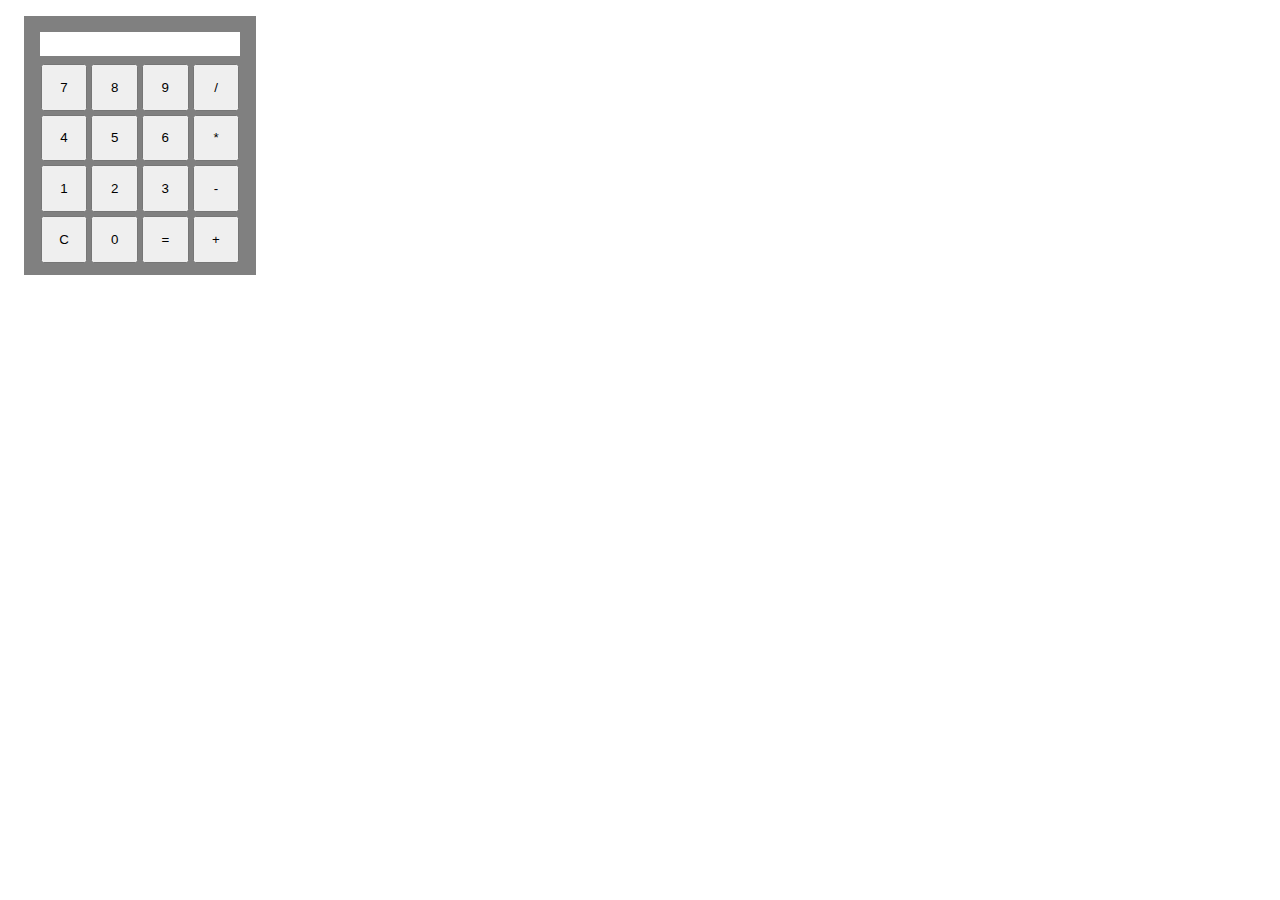
<file: src/main/webapp/rekenmachine2.html>
<!DOCTYPE html>
<html>
<title>JavaScript Rekenmachine</title>
<style>
div#frame {
	background-color: gray;
	margin: 1em;
	padding: 0.5em;
	text-align: center;
	width: 13.5em;
}

div#display {
	background-color: white;
	height: 1.5em;
	margin: 0.5em;
	padding-right: 0.3em;
	text-align: right;
}

button {
	height: 3.5em;
	margin-bottom: 0.3em;
	width: 3.5em;
}
</style>
<body>
	<div id="frame">
		<div id="display"></div>
			<button id="btn_7">7</button>
			<button id="btn_8">8</button>
			<button id="btn_9">9</button>
			<button id="btn_div">/</button>
			<button id="btn_4">4</button>
			<button id="btn_5">5</button>
			<button id="btn_6">6</button>
			<button id="btn_prod">*</button>
			<button id="btn_1">1</button>
			<button id="btn_2">2</button>
			<button id="btn_3">3</button>
			<button id="btn_min">-</button>
			<button id="btn_clear">C</button>
			<button id="btn_0">0</button>
			<button id="btn_eq">=</button>
			<button id="btn_plus">+</button>
	</div>
	<script src="js/rekenmachine.js"></script>
</body>
</html>
</file>
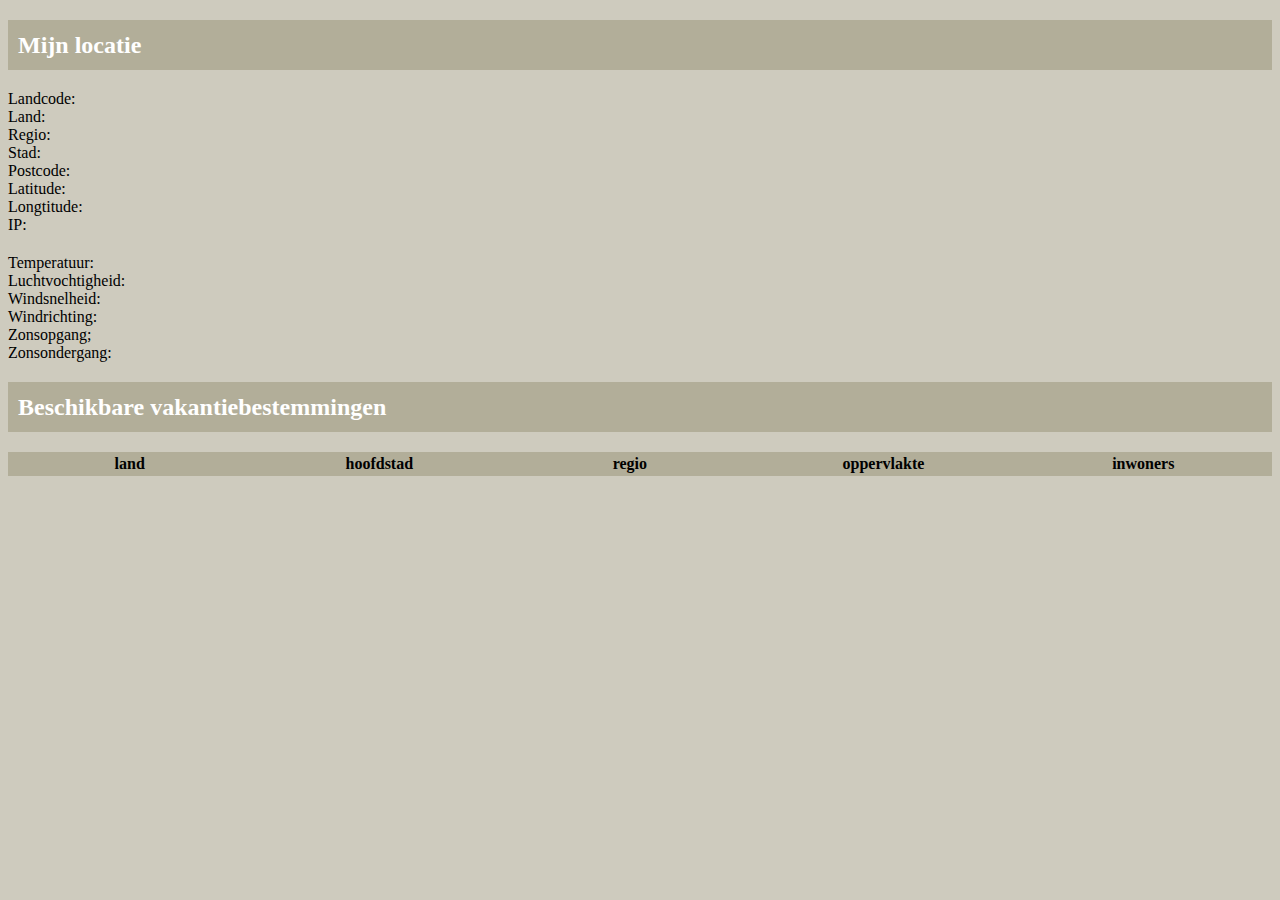
<file: src/main/webapp/weer.html>
<!DOCTYPE html>
<html>
<title>Weer html</title>
<meta name="viewport" content="width=device-width, initial-scale=1">
<link rel="stylesheet" type="text/css" href="css/weer.css"></link>

<body>
	<div id="frame">
		<div id="myLocation">
			<h2>Mijn locatie</h2>
			<label>Landcode: </label> <label id="landcode" for="landcode"></label><br>
			<label>Land: </label><label id="land" for="land"></label><br> <label>Regio:
			</label><label id="regio" for="regio"></label><br> <label>Stad:
			</label><label id="stad" for="stad"></label><br> <label>Postcode:
			</label><label id="postcode" for="postcode"></label><br> <label>Latitude:
			</label><label id="latitude" for="latitude"></label><br> <label>Longtitude:
			</label><label id="longitude" for="longitude"></label><br> <label>IP:
			</label><label id="ip" for="ip"></label><br>
		</div>
		<div id="weatherInfo">
			<h2 id="locatie"></h2>
			<label>Temperatuur: </label><label id="temperatuur" for="temperatuur"></label><br>
			<label>Luchtvochtigheid: </label><label id="luchtvochtigheid"
				for="luchtvochtigheid"></label><br> <label>Windsnelheid:
			</label><label id="windsnelheid" for="windsnelheid"></label><br> <label>Windrichting:</label><label
				id="windrichting" for="windrichting"></label><br> <label>Zonsopgang;
			</label><label id="zonsopgang" for="zonsopgang"></label><br> <label>Zonsondergang:
			</label><label id="zonsondergang" for="zonsondergang"></label><br>
		</div>
			
		<div id="countryList">	
		<h2>Beschikbare vakantiebestemmingen</h2>		
		<table id= "landenLijst">
			
				<tr>
					<th class="mooi">land</th>
					<th>hoofdstad</th>
					<th>regio</th>
					<th>oppervlakte</th>
					<th>inwoners</th>
				</tr>
				
		</table>
	</div>
	</div>
	
	<!-- Hier komen jouw script-tags -->
	<script src="js/weer.js"></script>
</body>
</html>
</file>
<file: src/main/webapp/css/les6practicum2.css>
body {
	background-color: #cecbbe;
}

label {
	width:160px;
	float:left;
}

h2 {
	background-color: #b2ae99;
	color: white;
	line-height: 50px;
	padding: 0 10px;
}

table {
	background-color: #b2ae99;
}

th {
	width:400px;
}

.hover{
  cursor: pointer;
}

.hover:hover{
  font-weight: bold;
  color: #ffffff;
}

div {
	margin-right: 5px;
}

#landenLijst {
	overflow-x:auto;
	white-space: nowrap;
}

@media only screen and (min-width: 750px) {
	#frame {
		display: grid;
		grid-template-columns: 0.5fr 0.5fr;
		grid-template-rows: 1fr 30fr 2fr; 
	}
	#myLocation { 
		grid-column : 1;
		grid-row: 1;
	}
	#weatherInfo {
		grid-column: 2;
		grid-row: 1;
	}
	#countryList {
		grid-column: 1/3;
		grid-row: 2;
	}
}
</file>
<file: src/main/webapp/css/les8practicum1.css>
body {
	background-color: #cecbbe;
}

label {
	width:160px;
	float:left;
}

h2 {
	background-color: #b2ae99;
	color: white;
	line-height: 50px;
	padding: 0 10px;
}

table {
	background-color: #b2ae99;
}

th {
	width:400px;
}

.hover{
  cursor: pointer;
}

.hover:hover{
  font-weight: bold;
  color: #ffffff;
}

div {
	margin-right: 5px;
}

#landenLijst {
	overflow-x:auto;
	white-space: nowrap;
}

@media only screen and (min-width: 750px) {
	#frame {
		display: grid;
		grid-template-columns: 0.5fr 0.5fr;
		grid-template-rows: 1fr 30fr 2fr; 
	}
	#myLocation { 
		grid-column : 1;
		grid-row: 1;
	}
	#weatherInfo {
		grid-column: 2;
		grid-row: 1;
	}
	#countryList {
		grid-column: 1/3;
		grid-row: 2;
	}
}

/* The Modal (background) */
.modal {
    display: none; /* Hidden by default */
    position: fixed; /* Stay in place */
    z-index: 1; /* Sit on top */
    padding-top: 100px; /* Location of the box */
    left: 0;
    top: 0;
    width: 100%; /* Full width */
    height: 100%; /* Full height */
    overflow: auto; /* Enable scroll if needed */
    background-color: rgb(0,0,0); /* Fallback color */
    background-color: rgba(0,0,0,0.4); /* Black w/ opacity */
}

/* Modal Content */
.modal-content {
    background-color: #fefefe;
    margin: auto;
    padding: 20px;
    border: 1px solid #888;
    width: 80%;
}

/* The Close Button */
.close {
    color: #aaaaaa;
    float: right;
    font-size: 28px;
    font-weight: bold;
}

.close:hover,
.close:focus {
    color: #000;
    text-decoration: none;
    cursor: pointer;
}
</file>
<file: src/main/webapp/css/les9practicum2.css>
body {
	background-color: #cecbbe;
}

label {
	width:160px;
	float:left;
}

h2 {
	background-color: #b2ae99;
	color: white;
	line-height: 50px;
	padding: 0 10px;
}

table {
	background-color: #b2ae99;
}

th {
	width:400px;
}

.hover{
  cursor: pointer;
}

.hover:hover{
  font-weight: bold;
  color: #ffffff;
}

div {
	margin-right: 5px;
}

#landenLijst {
	overflow-x:auto;
	white-space: nowrap;
}

@media only screen and (min-width: 750px) {
	#frame {
		display: grid;
		grid-template-columns: 0.5fr 0.5fr;
		grid-template-rows: 1fr 30fr 2fr; 
	}
	#myLocation { 
		grid-column : 1;
		grid-row: 1;
	}
	#weatherInfo {
		grid-column: 2;
		grid-row: 1;
	}
	#countryList {
		grid-column: 1/3;
		grid-row: 2;
	}
}

/* The Modal (background) */
.modal {
    display: none; /* Hidden by default */
    position: fixed; /* Stay in place */
    z-index: 1; /* Sit on top */
    padding-top: 100px; /* Location of the box */
    left: 0;
    top: 0;
    width: 100%; /* Full width */
    height: 100%; /* Full height */
    overflow: auto; /* Enable scroll if needed */
    background-color: rgb(0,0,0); /* Fallback color */
    background-color: rgba(0,0,0,0.4); /* Black w/ opacity */
}

/* Modal Content */
.modal-content {
    background-color: #fefefe;
    margin: auto;
    padding: 20px;
    border: 1px solid #888;
    width: 80%;
}

/* The Close Button */
.close {
    color: #aaaaaa;
    float: right;
    font-size: 28px;
    font-weight: bold;
}

.close:hover,
.close:focus {
    color: #000;
    text-decoration: none;
    cursor: pointer;
}
</file>
<file: src/main/webapp/css/weer.css>
body {
	background-color: #cecbbe;
}

label {
	width:200px;
	float:left;
}

h2 {
	background-color: #b2ae99;
	color: white;
	line-height: 50px;
	padding: 0 10px;
}

table {
	background-color: #b2ae99;
}

th {
	width:400px;
}

.hover{
  cursor: pointer;
}

.hover:hover{
  font-weight: bold;
  color: #ffffff;
}
</file>
